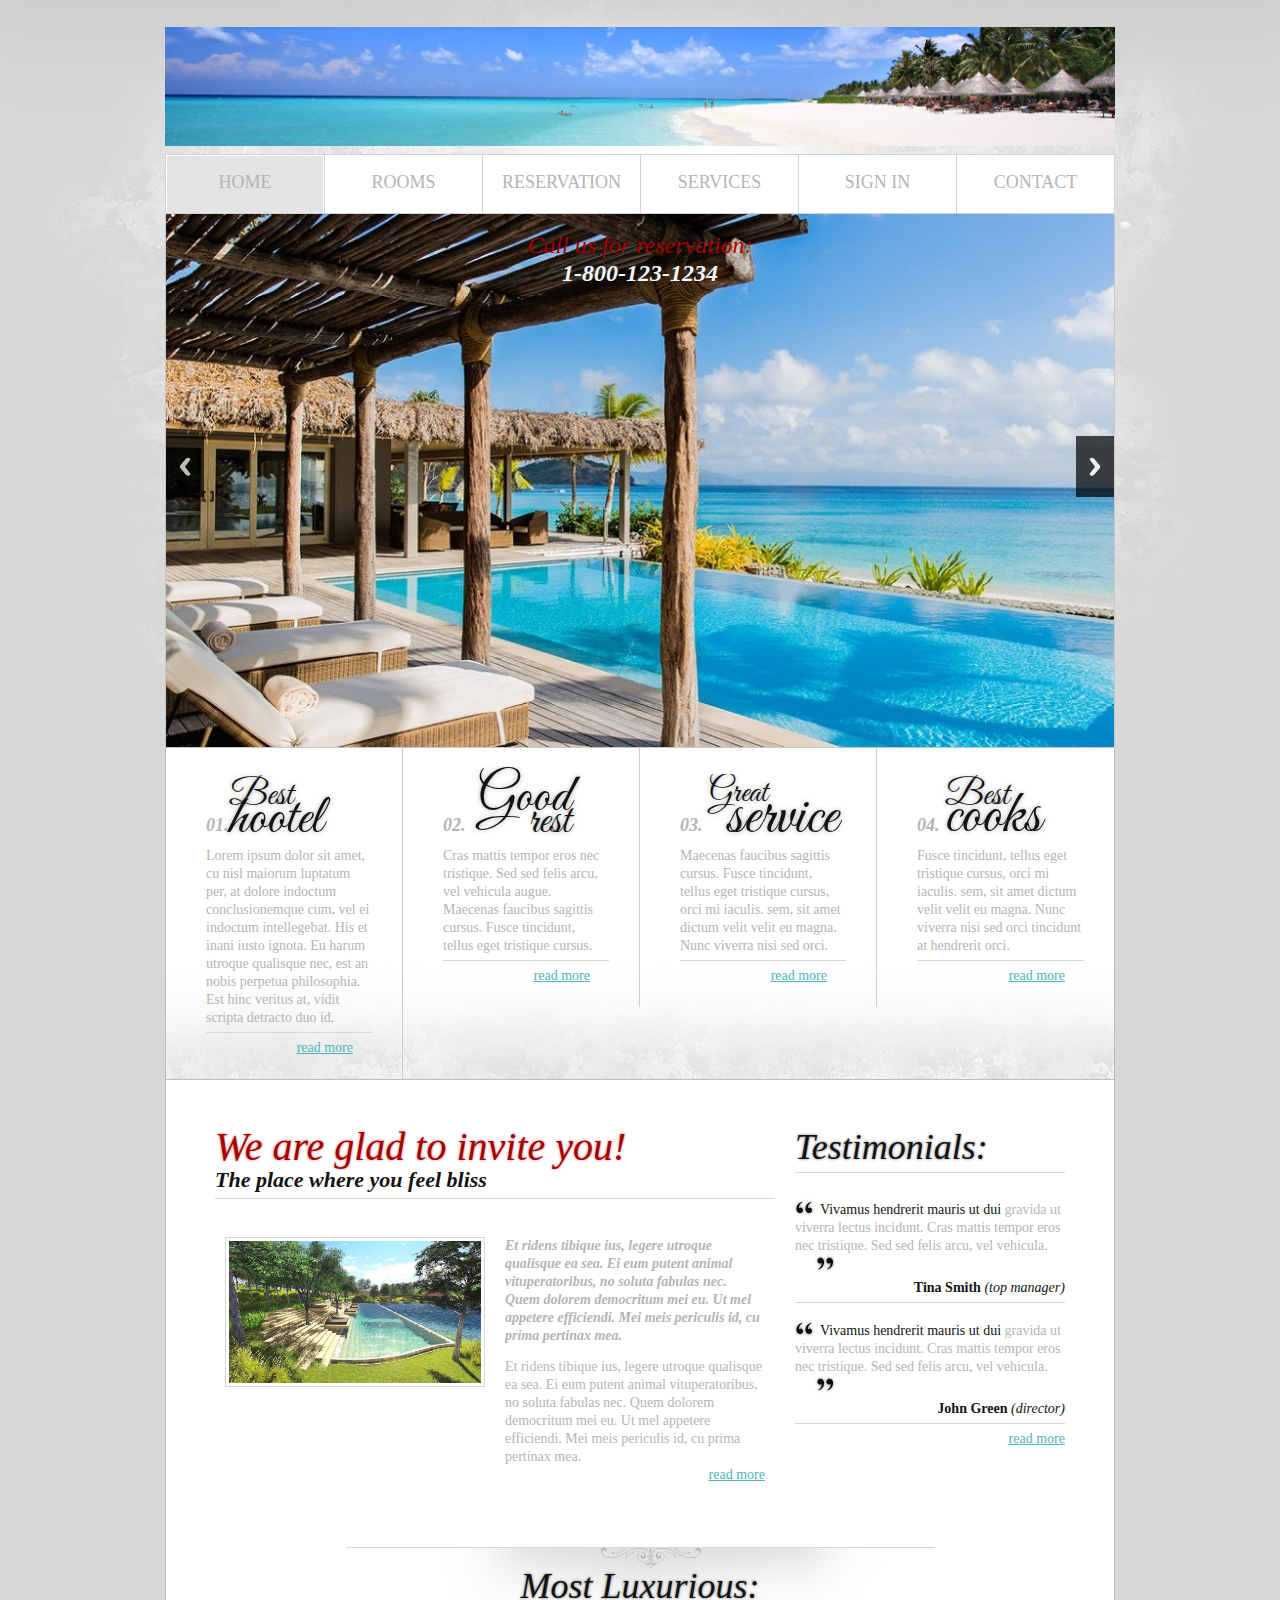
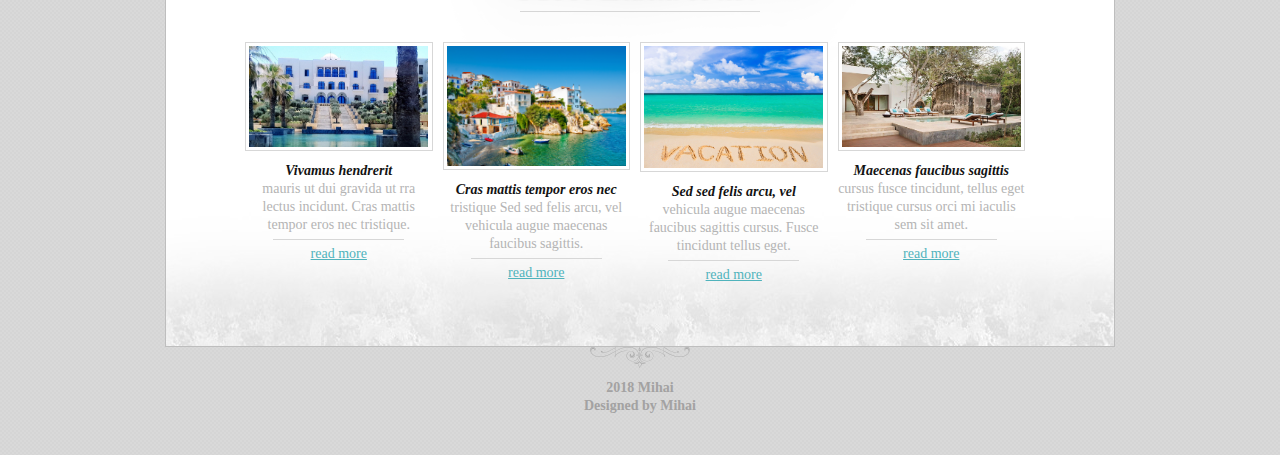
<file: index.html>
<!DOCTYPE html>
<html lang="en">
<head>
    <title>Home</title>
    <meta charset="utf-8">
	<meta name="viewport" content="width=device-width, initial-scale=1, maximum-scale=1">
    <link rel="stylesheet" type="text/css" media="screen" href="css/reset.css">
    <link rel="stylesheet" type="text/css" media="screen" href="css/style.css">
	<link rel="stylesheet" href="css/zerogrid.css" type="text/css" media="all">
	<link rel="stylesheet" href="css/responsive.css" type="text/css" media="all">
	<link rel="stylesheet" href="css/responsiveslides.css" type="text/css" media="all" />
    <link href='http://fonts.googleapis.com/css?family=Great+Vibes' rel='stylesheet' type='text/css'>
    <script src="js/jquery-1.7.min.js"></script>
    <script src="js/jquery.easing.1.3.js"></script>
    <script src="js/tms-0.4.1.js"></script>
	<script type="text/javascript" src="js/css3-mediaqueries.js"></script>
    <script type="text/javascript" src="js/responsiveslides.js"></script>
	<script>
    $(function () {
      $("#slider").responsiveSlides({
        auto: true,
        pager: false,
        nav: true,
        speed: 500,
        maxwidth: 948,
        namespace: "centered-btns"
      });
    });
  </script>
	<!--[if lt IE 8]>
       <div style=' clear: both; text-align:center; position: relative;'>
         <a href="http://windows.microsoft.com/en-US/internet-explorer/products/ie/home?ocid=ie6_countdown_bannercode">
           <img src="http://storage.ie6countdown.com/assets/100/images/banners/warning_bar_0000_us.jpg" border="0" height="42" width="820" alt="You are using an outdated browser. For a faster, safer browsing experience, upgrade for free today." />
        </a>
      </div>
    <![endif]-->
    <!--[if lt IE 9]>
   		<script type="text/javascript" src="js/html5.js"></script>
    	<link rel="stylesheet" type="text/css" media="screen" href="css/ie.css">
	<![endif]-->
</head>
<body>
<div class="bg-top">
<div class="bgr">
  <!--==============================header=================================-->
    <header>
		<div class="zerogrid">
        <a href="index.html"><img src="images/00_0L_A3_sunwing-banner.jpg" alt=""></a>
        <nav>  
            <ul class="menu">
                <li class="current"><a href="index.html">HOME</a></li>
                <li><a href="rooms.html">ROOMS</a></li>
                <li><a href="reservation.html">RESERVATION</a></li>
                <li><a href="review.html">SERVICES</a></li>
                <li><a href="sign_in.html">SIGN IN</a></li>
                <li><a href="contact.html">CONTACT</a></li>
            </ul>
            <div class="clear"></div>
         </nav>
        <div id="slide">		
	        <div class="rslides_container">
				<ul class="rslides" id="slider">
					<li><img src="images/KOKOMO-ISLAND-FIJI.jpg" alt="" /></li>
	                <li><img src="images/ONEONLY-LE-SAINT-GERAN-MAURITIUS.jpg" alt="" /></li>
	                <li><img src="images/MIAVANA-ISLAND-SANCTUARY-MADAGASCAR.jpg" alt="" /></li>
				</ul>
			</div>
				
          <div class="phone-number">Call us for reservation:<strong>1-800-123-1234</strong></div>	
      	</div> 
		</div>
    </header>  
  <!--==============================content================================-->
   <section id="content">
   	<div class="zerogrid">
       <div class="block-1">
	   	<div class="col-1-4">
	       	<div class="pad border-right">
	        	<div class="block-1-title">
	            	<span>01.</span>
	                <div class="text-1">Best<strong>hootel</strong></div>
	                <strong class="clear"></strong>
	            </div>
	            <p class="border-1">Lorem ipsum dolor sit amet, cu nisl maiorum luptatum per, at dolore indoctum conclusionemque cum, vel ei indoctum intellegebat. His et inani iusto ignota. Eu harum utroque qualisque nec, est an nobis perpetua philosophia. Est hinc veritus at, vidit scripta detracto duo id.</p>
	            <a href="#" class="link-1">read more</a>
	        </div>
		</div>
		<div class="col-1-4">
	        <div class="pad border-right">
	        	<div class="block-1-title">
	            	<span>02.</span>
	                <div class="text-2">Good<strong>rest</strong></div>
	                <strong class="clear"></strong>
	            </div>
	            <p class="border-1">Cras mattis tempor eros nec tristique. Sed sed felis arcu, vel vehicula augue. Maecenas faucibus sagittis cursus. Fusce tincidunt, tellus eget tristique cursus.</p>
	            <a href="#" class="link-1">read more</a>
	        </div>
		</div>
		<div class="col-1-4">
	        <div class="pad border-right">
	        	<div class="block-1-title">
	            	<span>03.</span>
	                <div class="text-3">Great<strong>service</strong></div>
	                <strong class="clear"></strong>
	            </div>
	            <p class="border-1">Maecenas faucibus sagittis cursus. Fusce tincidunt, tellus eget tristique cursus, orci mi iaculis. sem, sit amet dictum velit velit eu magna. 
	Nunc viverra nisi sed orci.</p>
	            <a href="#" class="link-1">read more</a>
	        </div>
		</div>
		<div class="col-1-4">
	        <div class="pad">
	        	<div class="block-1-title">
	            	<span>04.</span>
	                <div class="text-4">Best<strong>cooks</strong></div>
	                <strong class="clear"></strong>
	            </div>
	            <p class="border-1">Fusce tincidunt, tellus eget tristique cursus, orci mi iaculis. sem, sit amet dictum velit velit eu magna. Nunc viverra nisi sed orci tincidunt at hendrerit orci.</p>
	            <a href="#" class="link-1">read more</a>
	        </div>
		</div>
       </div>
       <div class="block-2 pad-1">
       	<div class="col-2-3">
			<div class="wrap-col">
	        	<h2 class="h2-line">We are glad to invite you!<strong>The place where you feel bliss</strong></h2>
	            <div class="box-1">
					<div class="col-1-2"><div class="wrap-col">
	            		<div class="img-border"><img src="images/THE-RITZ-CARLTON-KOH-SAMUI-THAILAND.jpg" alt=""></div>
					</div></div>
					<div class="col-1-2"><div class="wrap-col">
		                <div class="extra-wrap">
		                	<p class="it-bold p2">Et ridens tibique ius, legere utroque qualisque ea sea. Ei eum putent animal vituperatoribus, no soluta fabulas nec. Quem dolorem democritum mei eu. Ut mel appetere efficiendi. Mei meis periculis id, cu prima pertinax mea. </p>
		                    <p> Et ridens tibique ius, legere utroque qualisque ea sea. Ei eum putent animal vituperatoribus, no soluta fabulas nec. Quem dolorem democritum mei eu. Ut mel appetere efficiendi. Mei meis periculis id, cu prima pertinax mea. </p>
		                    <a href="#" class="link-1">read more</a>  
		                </div>
					</div></div>
	            </div>
			</div>
        </div>
        <div class="col-1-3">
			<div class="wrap-col">
	        	<h3 class="h3-line top-1">Testimonials:</h3>
	            <div class="box-2 top-2">
	                <div class="comment border-1">
	                    <p><img src="images/comment-top.png" alt="" ><span class="clr-1">Vivamus hendrerit mauris ut dui</span> gravida ut viverra lectus incidunt. Cras mattis tempor eros nec tristique. Sed sed felis arcu, vel vehicula.<img src="images/comment-bottom.png" alt="" class="second"></p>
	                    <span class="clr-1"><strong>Tina Smith</strong> <i>(top manager)</i></span>
	                </div>
	                <div class="comment border-1 top-3">
	                    <p><img src="images/comment-top.png" alt="" ><span class="clr-1">Vivamus hendrerit mauris ut dui</span> gravida ut viverra lectus incidunt. Cras mattis tempor eros nec tristique. Sed sed felis arcu, vel vehicula.<img src="images/comment-bottom.png" alt="" class="second"></p>
	                    <span class="clr-1"><strong>John Green</strong> <i>(director)</i></span>
	                </div>
	                <a href="#" class="link-1">read more</a>
	             </div> 
			 </div>
        </div>
        <div class="clear"></div>
        <div class="block-3">
        	<div class="h3">
       			<h3 class="h3-line-2">Most Luxurious:</h3>
            </div>
            <div class="box-3">
				<div class="col-1-4">
	            	<div class="pad">
	                	<div class="img-border"><img src="images/FOUR-SEASONS-HOTEL-TUNIS-TUNISIA.jpg" alt=""></div>
	                	<p class="border-2"><span class="it-bold clr-1">Vivamus hendrerit</span><br>mauris ut dui gravida ut rra lectus incidunt. Cras mattis tempor eros nec tristique. </p>
	                	<a href="#" class="link">read more</a>
	                </div>
				</div>
				<div class="col-1-4">
	                <div class="pad">
	                	<div class="img-border"><img src="images/00_0X_PS_vacation-packages-greece.png" alt=""></div>
	                	<p class="border-2"><span class="it-bold clr-1">Cras mattis tempor eros nec </span><br>tristique Sed sed felis arcu, vel vehicula augue maecenas faucibus sagittis.</p>
	                	<a href="#" class="link">read more</a>
	                </div>
				</div>
				<div class="col-1-4">
	                <div class="pad">
	                	<div class="img-border"><img src="images/beach.jpg" alt=""></div>
	                	<p class="border-2"><span class="it-bold clr-1">Sed sed felis arcu, vel </span><br>vehicula augue  maecenas faucibus sagittis cursus. Fusce tincidunt tellus eget.</p>
	                	<a href="#" class="link">read more</a>
	                </div>
				</div>
				<div class="col-1-4">
	                <div class="pad">
	                	<div class="img-border"><img src="images/CHABLÉ-RESORT-YUCATÁN-PENINSULA-MEXICO.jpg" alt=""></div>
	                	<p class="border-2"><span class="it-bold clr-1">Maecenas faucibus sagittis</span><br>cursus fusce tincidunt, tellus eget tristique cursus orci mi iaculis sem sit amet.</p>
	                	<a href="#" class="link">read more</a>
	                </div>
				</div>
            </div>
        </div>
       </div>
	  </div>
    </section>

<!--==============================footer=================================-->
 <footer>
 	<div class="zerogrid">
      <p>2018  Mihai<br>
      Designed by Mihai</p> 
	</div>
  </footer>	
</div> 
</div>       
</body>
</html>
</file>
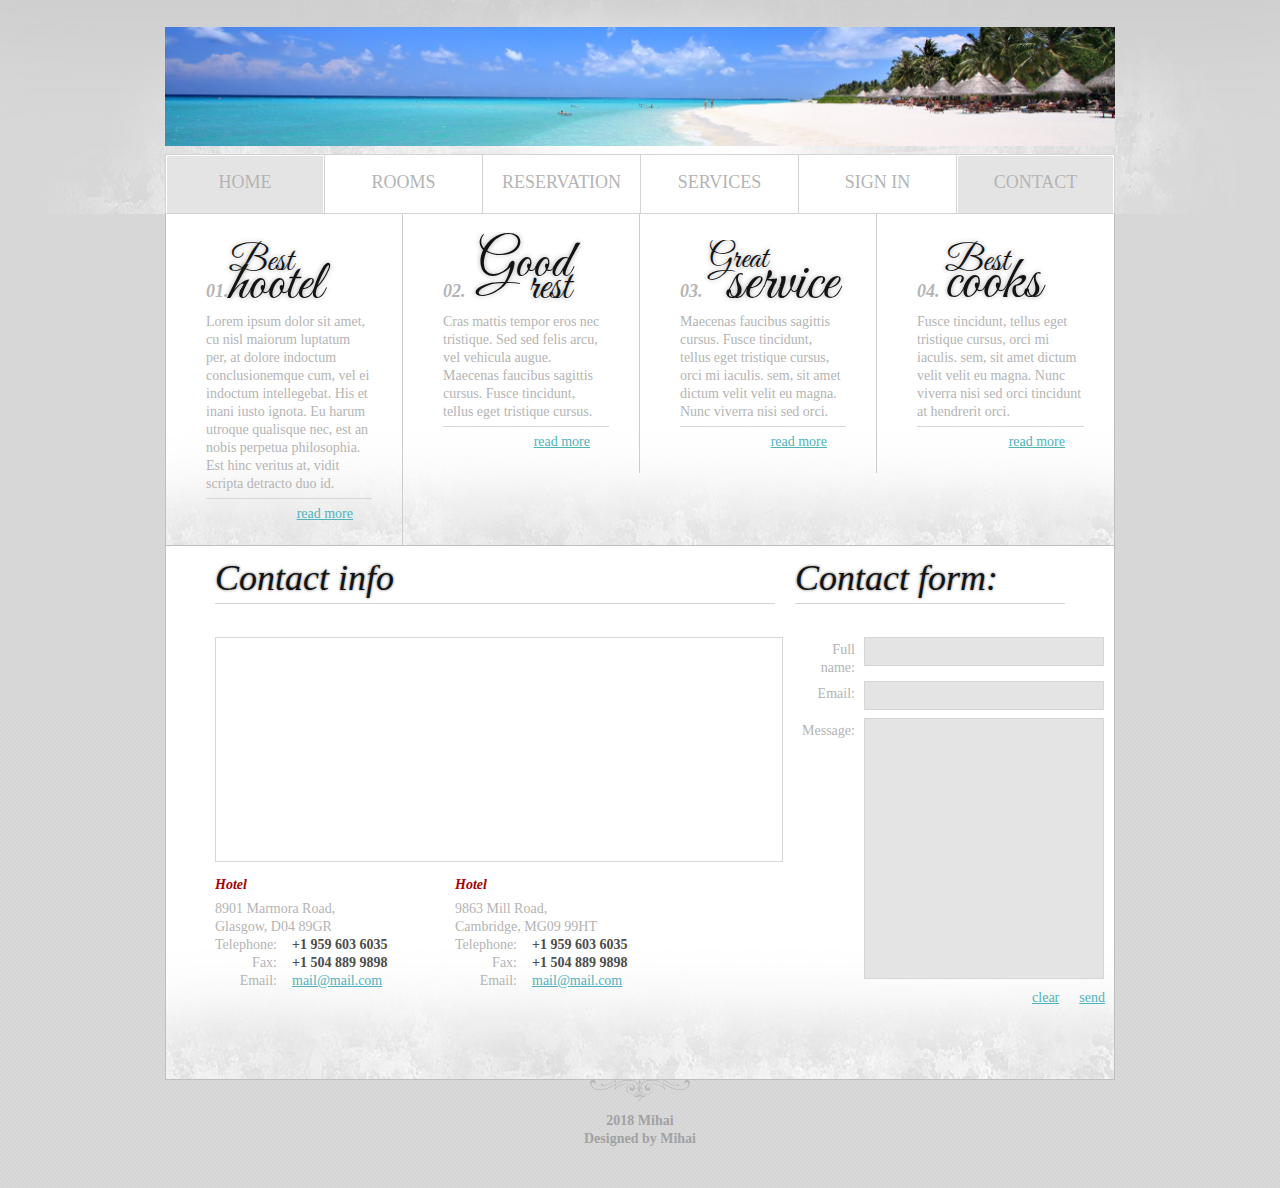
<file: contact.html>
<!DOCTYPE html>
<html lang="en">
<head>
    <title>Contacts</title>
    <meta charset="utf-8">
	<meta name="viewport" content="width=device-width, initial-scale=1, maximum-scale=1">
    <link rel="stylesheet" type="text/css" media="screen" href="css/reset.css">
    <link rel="stylesheet" type="text/css" media="screen" href="css/style.css">
	<link rel="stylesheet" href="css/zerogrid.css" type="text/css" media="all">
	<link rel="stylesheet" href="css/responsive.css" type="text/css" media="all">
    <link href='http://fonts.googleapis.com/css?family=Great+Vibes' rel='stylesheet' type='text/css'>
    <script src="js/jquery-1.7.min.js"></script>
    <script src="js/jquery.easing.1.3.js"></script>
	<script type="text/javascript" src="js/css3-mediaqueries.js"></script>
	<!--[if lt IE 8]>
       <div style=' clear: both; text-align:center; position: relative;'>
         <a href="http://windows.microsoft.com/en-US/internet-explorer/products/ie/home?ocid=ie6_countdown_bannercode">
           <img src="http://storage.ie6countdown.com/assets/100/images/banners/warning_bar_0000_us.jpg" border="0" height="42" width="820" alt="You are using an outdated browser. For a faster, safer browsing experience, upgrade for free today." />
        </a>
      </div>
    <![endif]-->
    <!--[if lt IE 9]>
   		<script type="text/javascript" src="js/html5.js"></script>
    	<link rel="stylesheet" type="text/css" media="screen" href="css/ie.css">
	<![endif]-->
</head>
<body>
<div class="bg-top">
<div class="bgr">
  <!--==============================header=================================-->
    <header>
    <div class="zerogrid">
        <a href="index.html"><img src="images/00_0L_A3_sunwing-banner.jpg" alt=""></a>
        <nav>  
            <ul class="menu">
                <li class="current"><a href="index.html">HOME</a></li>
                <li><a href="rooms.html">ROOMS</a></li>
                <li><a href="reservation.html">RESERVATION</a></li>
                <li><a href="review.html">SERVICES</a></li>
                <li><a href="sign_in.html">SIGN IN</a></li>
                <li class="current"><a href="contact.html">CONTACT</a></li>
            </ul>
            <div class="clear"></div>
        </div> 
    </div>
    </header>  
  <!--==============================content================================-->
   <section id="content">
    <div class="zerogrid">
       <div class="block-1">
      <div class="col-1-4">
          <div class="pad border-right">
            <div class="block-1-title">
                <span>01.</span>
                  <div class="text-1">Best<strong>hootel</strong></div>
                  <strong class="clear"></strong>
              </div>
              <p class="border-1">Lorem ipsum dolor sit amet, cu nisl maiorum luptatum per, at dolore indoctum conclusionemque cum, vel ei indoctum intellegebat. His et inani iusto ignota. Eu harum utroque qualisque nec, est an nobis perpetua philosophia. Est hinc veritus at, vidit scripta detracto duo id.</p>
              <a href="#" class="link-1">read more</a>
          </div>
    </div>
    <div class="col-1-4">
          <div class="pad border-right">
            <div class="block-1-title">
                <span>02.</span>
                  <div class="text-2">Good<strong>rest</strong></div>
                  <strong class="clear"></strong>
              </div>
              <p class="border-1">Cras mattis tempor eros nec tristique. Sed sed felis arcu, vel vehicula augue. Maecenas faucibus sagittis cursus. Fusce tincidunt, tellus eget tristique cursus.</p>
              <a href="#" class="link-1">read more</a>
          </div>
    </div>
    <div class="col-1-4">
          <div class="pad border-right">
            <div class="block-1-title">
                <span>03.</span>
                  <div class="text-3">Great<strong>service</strong></div>
                  <strong class="clear"></strong>
              </div>
              <p class="border-1">Maecenas faucibus sagittis cursus. Fusce tincidunt, tellus eget tristique cursus, orci mi iaculis. sem, sit amet dictum velit velit eu magna. 
  Nunc viverra nisi sed orci.</p>
              <a href="#" class="link-1">read more</a>
          </div>
    </div>
    <div class="col-1-4">
          <div class="pad">
            <div class="block-1-title">
                <span>04.</span>
                  <div class="text-4">Best<strong>cooks</strong></div>
                  <strong class="clear"></strong>
              </div>
              <p class="border-1">Fusce tincidunt, tellus eget tristique cursus, orci mi iaculis. sem, sit amet dictum velit velit eu magna. Nunc viverra nisi sed orci tincidunt at hendrerit orci.</p>
              <a href="#" class="link-1">read more</a>
          </div>
		</div>
       </div>
       <div class="block-2 pad-2">
        <div class="col-2-3">
			<div class="wrap-col">
        	<h3 class="h3-line">Contact info</h3>
            <div class="map img-border">
              <iframe src="http://maps.google.com/maps?f=q&amp;source=s_q&amp;hl=en&amp;geocode=&amp;q=Brooklyn,+New+York,+NY,+United+States&amp;aq=0&amp;sll=37.0625,-95.677068&amp;sspn=61.282355,146.513672&amp;ie=UTF8&amp;hq=&amp;hnear=Brooklyn,+Kings,+New+York&amp;ll=40.649974,-73.950005&amp;spn=0.01628,0.025663&amp;z=14&amp;iwloc=A&amp;output=embed"></iframe>
            </div>
            <div class="wrap">
            	<dl class="adr">
                    <dt class="clr-3 it-bold">Hotel</dt>
                    <dd>8901 Marmora Road, <br>Glasgow, D04 89GR</dd>
                    <dd><span>Telephone:</span><strong class="clr-2">+1 959 603 6035</strong></dd>
                    <dd><span>Fax:</span><strong class="clr-2">+1 504 889 9898</strong></dd>
                    <dd><span>Email:</span><a href="#" class="link">mail@mail.com</a></dd>
                </dl>
                <dl class="adr last">
                    <dt class="clr-3 it-bold">Hotel</dt>
                    <dd>9863 Mill Road, <br>Cambridge, MG09 99HT</dd>
                    <dd><span>Telephone:</span><strong class="clr-2">+1 959 603 6035</strong></dd>
                    <dd><span>Fax:</span><strong class="clr-2">+1 504 889 9898</strong></dd>
                    <dd><span>Email:</span><a href="#" class="link">mail@mail.com</a></dd>
                </dl>
            </div>
			</div>
        </div>
        <div class="col-1-3">
			<div class="wrap-col">
        	<h3 class="h3-line">Contact form:</h3>
            <form id="form" method="post" >
              <fieldset>
                <label><strong>Full name:</strong><input type="text" name="nume" value=""><strong class="clear"></strong></label>
                <label><strong>Email:</strong><input type="text" name="prenume" value=""><strong class="clear"></strong></label>
                <label><strong>Message:</strong><textarea name="mesaj"></textarea><strong class="clear"></strong></label>
                <strong class="clear"></strong>
                <div class="btns"><a href="#" class="link">clear</a><a href="#" class="link" onClick="document.getElementById('form').submit()">send</a></div>
              </fieldset>  
            </form> 
			</div>
        </div>
       </div>
	   </div>
    </section> 

<!--==============================footer=================================-->
 <footer>
  <div class="zerogrid">
      <p>2018  Mihai<br>
      Designed by Mihai</p> 
  </div>
  </footer> 
</div> 
</div>       
</body>
</html>
</file>
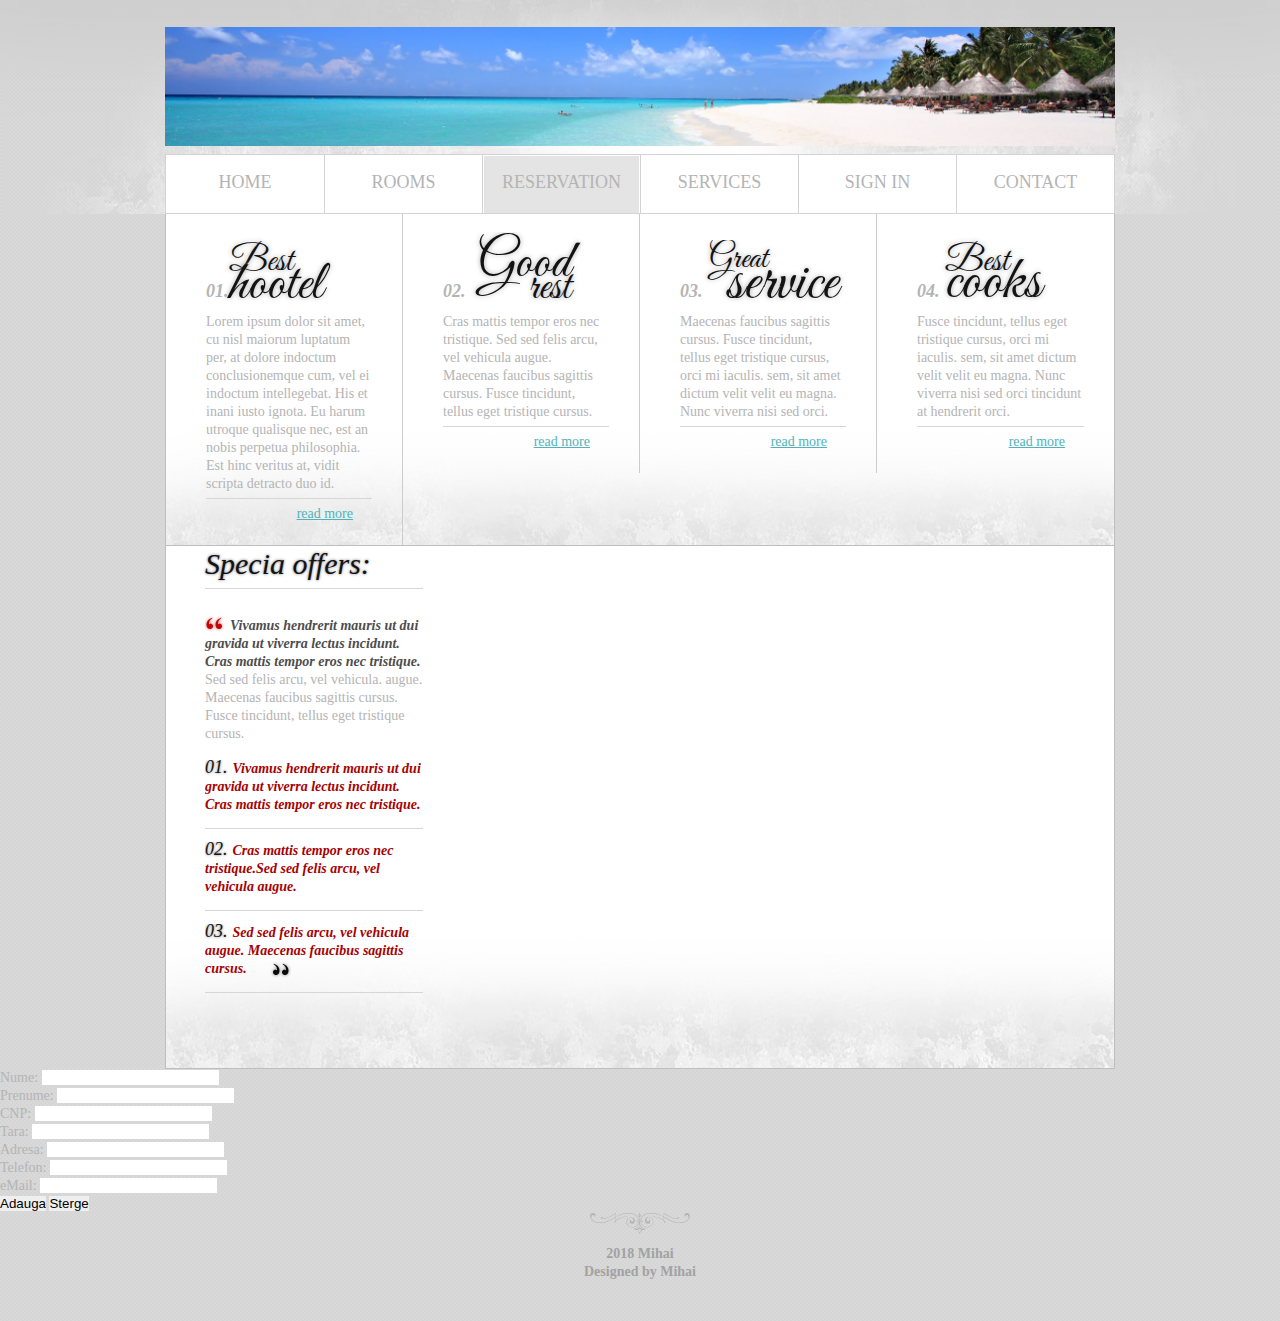
<file: reservation.html>
<!DOCTYPE html>
<html lang="en">
<head>
  <title>Cookbook</title>
  <meta charset="utf-8">
  <meta name="viewport" content="width=device-width, initial-scale=1, maximum-scale=1">
  <link rel="stylesheet" type="text/css" media="screen" href="css/reset.css">
  <link rel="stylesheet" type="text/css" media="screen" href="css/style.css">
  <link rel="stylesheet" href="css/zerogrid.css" type="text/css" media="all">
  <link rel="stylesheet" href="css/responsive.css" type="text/css" media="all">
  <link href='http://fonts.googleapis.com/css?family=Great+Vibes' rel='stylesheet' type='text/css'>
  <script src="js/jquery-1.7.min.js"></script>
  <script src="js/jquery.easing.1.3.js"></script>
  <script type="text/javascript" src="js/css3-mediaqueries.js"></script>
<!--[if lt IE 8]>
<div style=' clear: both; text-align:center; position: relative;'>
<a href="http://windows.microsoft.com/en-US/internet-explorer/products/ie/home?ocid=ie6_countdown_bannercode">
<img src="http://storage.ie6countdown.com/assets/100/images/banners/warning_bar_0000_us.jpg" border="0" height="42" width="820" alt="You are using an outdated browser. For a faster, safer browsing experience, upgrade for free today." />
</a>
</div>
<![endif]-->
<!--[if lt IE 9]>
<script type="text/javascript" src="js/html5.js"></script>
<link rel="stylesheet" type="text/css" media="screen" href="css/ie.css">
<![endif]-->
<style type="text/css">
/*custom zerogrid.css*/
.zerogrid .margin5{margin: 5px !important;}
</style>
</head>
<body>
  <div class="bg-top">
    <div class="bgr">
      <!--==============================header=================================-->
      <header>
        <div class="zerogrid">
          <a href="index.html"><img src="images/00_0L_A3_sunwing-banner.jpg" alt=""></a>
          <nav>  
            <ul class="menu">
              <li><a href="index.html">HOME</a></li>
              <li><a href="rooms.html">ROOMS</a></li>
              <li class="current"><a href="reservation.html">RESERVATION</a></li>
              <li><a href="review.html">SERVICES</a></li>
              <li><a href="sign_in.html">SIGN IN</a></li>
              <li><a href="contact.html">CONTACT</a></li>
            </ul>
            <div class="clear"></div>
          </div> 
        </div>
      </header>  
      <!--==============================content================================-->
      <section id="content">
        <div class="zerogrid">
          <div class="block-1">
            <div class="col-1-4">
              <div class="pad border-right">
                <div class="block-1-title">
                  <span>01.</span>
                  <div class="text-1">Best<strong>hootel</strong></div>
                  <strong class="clear"></strong>
                </div>
                <p class="border-1">Lorem ipsum dolor sit amet, cu nisl maiorum luptatum per, at dolore indoctum conclusionemque cum, vel ei indoctum intellegebat. His et inani iusto ignota. Eu harum utroque qualisque nec, est an nobis perpetua philosophia. Est hinc veritus at, vidit scripta detracto duo id.</p>
                <a href="#" class="link-1">read more</a>
              </div>
            </div>
            <div class="col-1-4">
              <div class="pad border-right">
                <div class="block-1-title">
                  <span>02.</span>
                  <div class="text-2">Good<strong>rest</strong></div>
                  <strong class="clear"></strong>
                </div>
                <p class="border-1">Cras mattis tempor eros nec tristique. Sed sed felis arcu, vel vehicula augue. Maecenas faucibus sagittis cursus. Fusce tincidunt, tellus eget tristique cursus.</p>
                <a href="#" class="link-1">read more</a>
              </div>
            </div>
            <div class="col-1-4">
              <div class="pad border-right">
                <div class="block-1-title">
                  <span>03.</span>
                  <div class="text-3">Great<strong>service</strong></div>
                  <strong class="clear"></strong>
                </div>
                <p class="border-1">Maecenas faucibus sagittis cursus. Fusce tincidunt, tellus eget tristique cursus, orci mi iaculis. sem, sit amet dictum velit velit eu magna. 
                Nunc viverra nisi sed orci.</p>
                <a href="#" class="link-1">read more</a>
              </div>
            </div>
            <div class="col-1-4">
              <div class="pad">
                <div class="block-1-title">
                  <span>04.</span>
                  <div class="text-4">Best<strong>cooks</strong></div>
                  <strong class="clear"></strong>
                </div>
                <p class="border-1">Fusce tincidunt, tellus eget tristique cursus, orci mi iaculis. sem, sit amet dictum velit velit eu magna. Nunc viverra nisi sed orci tincidunt at hendrerit orci.</p>
                <a href="#" class="link-1">read more</a>
              </div>
            </div>
          </div>

          <!--==============================content================================-->

            <div class="block-2 pad-2">
              <div class="col-1-4">

                <h5 class="h5-line">Specia offers:</h5>
                <div class="comment-2">
                  <p><img src="images/comment-top-2.png" alt="" ><span class="clr-2 it-bold">Vivamus hendrerit mauris ut dui gravida ut viverra lectus incidunt. Cras mattis tempor eros nec tristique.</span><br>Sed sed felis arcu, vel vehicula. augue. Maecenas faucibus sagittis cursus. Fusce tincidunt, tellus eget tristique cursus.</p>
                  <div class="number"><strong>01.</strong><span class="clr-3 it-bold">Vivamus hendrerit mauris ut dui gravida ut viverra lectus incidunt. Cras mattis tempor eros nec tristique.</span></div>
                  <div class="number"><strong>02.</strong><span class="clr-3 it-bold">Cras mattis tempor eros nec tristique.Sed sed felis arcu, vel vehicula augue.</span></div>
                  <div class="number"><strong>03.</strong><span class="clr-3 it-bold">Sed sed felis arcu, vel vehicula augue. Maecenas faucibus sagittis cursus. <img src="images/comment-bottom-2.png" alt="" class="second" ></span></div>

                </div>
              </div>
            </div>


          </div>
        </div>












              <div>
                <tr>
                  <td>Nume: </td>
                  <td><input type="text" name="nume" /></td>
                </tr>
              </div>

              <div>
                <tr>
                  <td>Prenume: </td>
                  <td><input type="text" name="nume" /></td>
                </tr>
              </div>

              <div>
                <tr>
                  <td>CNP: </td>
                  <td><input type="text" name="nume" /></td>
                </tr>
              </div>


              <div>
                <tr>
                  <td>Tara: </td>
                  <td><input type="text" name="nume" /></td>
                </tr>
              </div>

              <div>
                <tr>
                  <td>Adresa: </td>
                  <td><input type="text" name="nume" /></td>
                </tr>
              </div>

              <div>
                <tr>
                  <td>Telefon: </td>
                  <td><input type="text" name="nume" /></td>
                </tr>
              </div>

              <div>
                <tr>
                  <td>eMail: </td>
                  <td><input type="text" name="nume" /></td>
                </tr>
              </div>

                  <td><input type="submit" name="submita" value="Adauga"></td>
                  <td><input type="reset" name="submitr" value="Sterge"></td>
                </tr>
              </div>
            </div>


      </section>

      <!--==============================footer=================================-->
      <footer>
        <div class="zerogrid">
          <p>2018  Mihai<br>
          Designed by Mihai</p> 
        </div>
      </footer> 
    </div> 
  </div>       
</body>
</html>
</file>
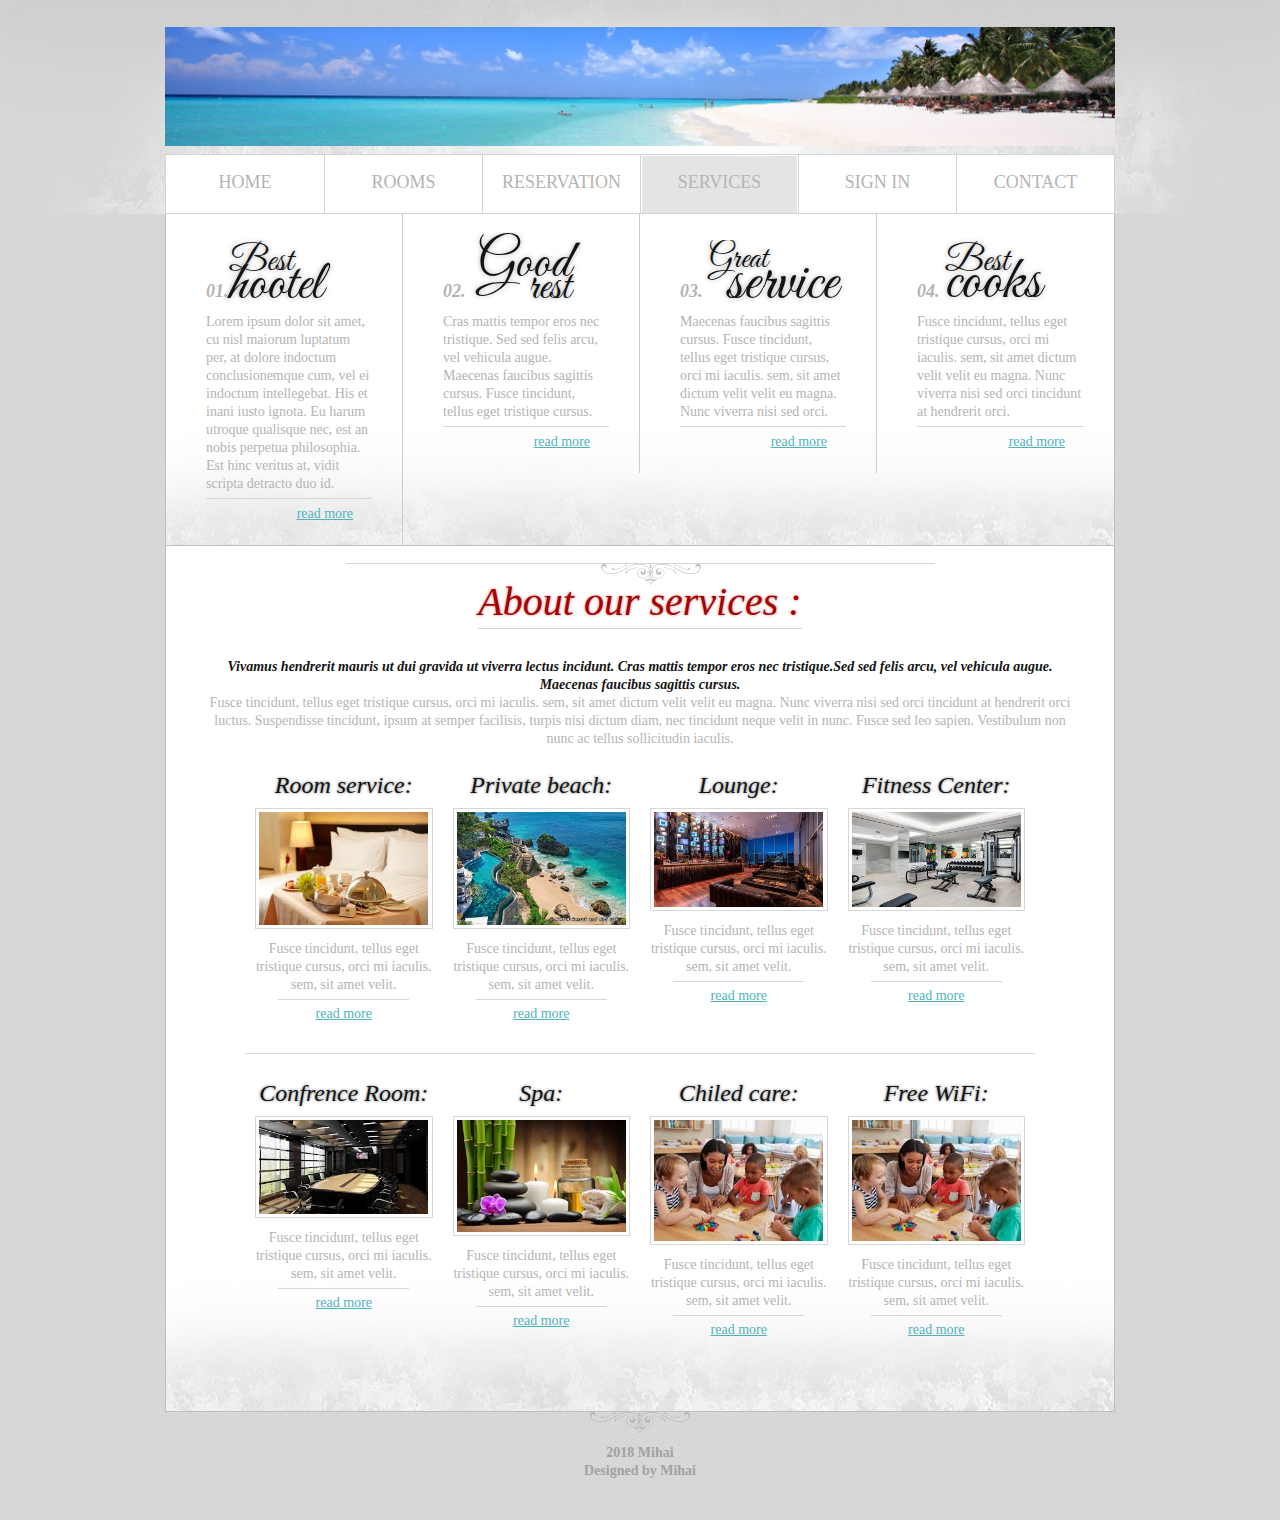
<file: review.html>
<!DOCTYPE html>
<html lang="en">
<head>
    <title>Services</title>
    <meta charset="utf-8">
	<meta name="viewport" content="width=device-width, initial-scale=1, maximum-scale=1">
    <link rel="stylesheet" type="text/css" media="screen" href="css/reset.css">
    <link rel="stylesheet" type="text/css" media="screen" href="css/style.css">
	<link rel="stylesheet" href="css/zerogrid.css" type="text/css" media="all">
	<link rel="stylesheet" href="css/responsive.css" type="text/css" media="all">
    <link href='http://fonts.googleapis.com/css?family=Great+Vibes' rel='stylesheet' type='text/css'>
    <script src="js/jquery-1.7.min.js"></script>
    <script src="js/jquery.easing.1.3.js"></script>
	<script type="text/javascript" src="js/css3-mediaqueries.js"></script>
	<!--[if lt IE 8]>
       <div style=' clear: both; text-align:center; position: relative;'>
         <a href="http://windows.microsoft.com/en-US/internet-explorer/products/ie/home?ocid=ie6_countdown_bannercode">
           <img src="http://storage.ie6countdown.com/assets/100/images/banners/warning_bar_0000_us.jpg" border="0" height="42" width="820" alt="You are using an outdated browser. For a faster, safer browsing experience, upgrade for free today." />
        </a>
      </div>
    <![endif]-->
    <!--[if lt IE 9]>
   		<script type="text/javascript" src="js/html5.js"></script>
    	<link rel="stylesheet" type="text/css" media="screen" href="css/ie.css">
	<![endif]-->
</head>
<body>
<div class="bg-top">
<div class="bgr">
  <!--==============================header=================================-->
    <header>
    <div class="zerogrid">
        <a href="index.html"><img src="images/00_0L_A3_sunwing-banner.jpg" alt=""></a>
        <nav>  
            <ul class="menu">
                <li><a href="index.html">HOME</a></li>
                <li><a href="rooms.html">ROOMS</a></li>
                <li><a href="reservation.html">RESERVATION</a></li>
                <li class="current"><a href="review.html">SERVICES</a></li>
                <li><a href="sign_in.html">SIGN IN</a></li>
                <li><a href="contact.html">CONTACT</a></li>
            </ul>
            <div class="clear"></div>
        </div> 
    </div>
    </header>  
  <!--==============================content================================-->
   <section id="content">
    <div class="zerogrid">
       <div class="block-1">
      <div class="col-1-4">
          <div class="pad border-right">
            <div class="block-1-title">
                <span>01.</span>
                  <div class="text-1">Best<strong>hootel</strong></div>
                  <strong class="clear"></strong>
              </div>
              <p class="border-1">Lorem ipsum dolor sit amet, cu nisl maiorum luptatum per, at dolore indoctum conclusionemque cum, vel ei indoctum intellegebat. His et inani iusto ignota. Eu harum utroque qualisque nec, est an nobis perpetua philosophia. Est hinc veritus at, vidit scripta detracto duo id.</p>
              <a href="#" class="link-1">read more</a>
          </div>
    </div>
    <div class="col-1-4">
          <div class="pad border-right">
            <div class="block-1-title">
                <span>02.</span>
                  <div class="text-2">Good<strong>rest</strong></div>
                  <strong class="clear"></strong>
              </div>
              <p class="border-1">Cras mattis tempor eros nec tristique. Sed sed felis arcu, vel vehicula augue. Maecenas faucibus sagittis cursus. Fusce tincidunt, tellus eget tristique cursus.</p>
              <a href="#" class="link-1">read more</a>
          </div>
    </div>
    <div class="col-1-4">
          <div class="pad border-right">
            <div class="block-1-title">
                <span>03.</span>
                  <div class="text-3">Great<strong>service</strong></div>
                  <strong class="clear"></strong>
              </div>
              <p class="border-1">Maecenas faucibus sagittis cursus. Fusce tincidunt, tellus eget tristique cursus, orci mi iaculis. sem, sit amet dictum velit velit eu magna. 
  Nunc viverra nisi sed orci.</p>
              <a href="#" class="link-1">read more</a>
          </div>
    </div>
    <div class="col-1-4">
          <div class="pad">
            <div class="block-1-title">
                <span>04.</span>
                  <div class="text-4">Best<strong>cooks</strong></div>
                  <strong class="clear"></strong>
              </div>
              <p class="border-1">Fusce tincidunt, tellus eget tristique cursus, orci mi iaculis. sem, sit amet dictum velit velit eu magna. Nunc viverra nisi sed orci tincidunt at hendrerit orci.</p>
              <a href="#" class="link-1">read more</a>
          </div>
		</div>
       </div>
       <div class="block-2 pad-2">
        <div class="block-4 col-3">
        	<div class="h2">
       			<h2 class="h2-line-2">About our services
            :</h2>
            </div>
            <p class="center"><span class="clr-1 it-bold">Vivamus hendrerit mauris ut dui gravida ut viverra lectus incidunt. Cras mattis tempor eros nec tristique.Sed sed felis arcu, vel vehicula augue.<br> Maecenas faucibus sagittis cursus. </span><br>
Fusce tincidunt, tellus eget tristique cursus, orci mi iaculis. sem, sit amet dictum velit velit eu magna. Nunc viverra nisi sed orci tincidunt at hendrerit orci luctus. Suspendisse tincidunt, ipsum at semper facilisis, turpis nisi dictum diam, nec tincidunt neque velit in nunc. Fusce sed leo sapien. Vestibulum non nunc ac tellus sollicitudin iaculis. </p>
            <div class="box-4 border-3">
            	<div class="col-1-4">
					<div class="wrap-col">
	                	<h4>Room service:</h4>
	                	<div class="img-border"><img src="images/download1.jpg" alt=""></div>
	                	<p class="border-2">Fusce tincidunt, tellus eget tristique cursus, orci mi iaculis. sem, sit amet velit.</p>
	                	<a href="#" class="link">read more</a>
					</div>
                </div>
                <div class="col-1-4">
					<div class="wrap-col">
	                	<h4>Private beach:</h4>
	                	<div class="img-border"><img src="images/download2.jpg" alt=""></div>
	                	<p class="border-2">Fusce tincidunt, tellus eget tristique cursus, orci mi iaculis. sem, sit amet velit.</p>
	                	<a href="#" class="link">read more</a>
					</div>
                </div>
                <div class="col-1-4">
					<div class="wrap-col">
	                	<h4>Lounge:</h4>
	                	<div class="img-border"><img src="images/download4.jpg" alt=""></div>
	                	<p class="border-2">Fusce tincidunt, tellus eget tristique cursus, orci mi iaculis. sem, sit amet velit.</p>
	                	<a href="#" class="link">read more</a>
					</div>
                </div>
                <div class="col-1-4">
					<div class="wrap-col">
	                	<h4>Fitness Center:</h4>
	                	<div class="img-border"><img src="images/download5.jpg" alt=""></div>
	                	<p class="border-2">Fusce tincidunt, tellus eget tristique cursus, orci mi iaculis. sem, sit amet velit.</p>
	                	<a href="#" class="link">read more</a>
					</div>
                </div>
            </div>
            <div class="box-4">
            	<div class="col-1-4">
					<div class="wrap-col">
	                	<h4>Confrence Room:</h4>
	                	<div class="img-border"><img src="images/download6.jpg" alt=""></div>
	                	<p class="border-2">Fusce tincidunt, tellus eget tristique cursus, orci mi iaculis. sem, sit amet velit.</p>
	                	<a href="#" class="link">read more</a>
					</div>
                </div>
                <div class="col-1-4">
					<div class="wrap-col">
	                	<h4>Spa:</h4>
	                	<div class="img-border"><img src="images/download7.jpg" alt=""></div>
	                	<p class="border-2">Fusce tincidunt, tellus eget tristique cursus, orci mi iaculis. sem, sit amet velit.</p>
	                	<a href="#" class="link">read more</a>
					</div>
                </div>
                <div class="col-1-4">
					<div class="wrap-col">
	                	<h4>Chiled care:</h4>
	                	<div class="img-border"><img src="images/download8.jpg" alt=""></div>
	                	<p class="border-2">Fusce tincidunt, tellus eget tristique cursus, orci mi iaculis. sem, sit amet velit.</p>
	                	<a href="#" class="link">read more</a>
					</div>
                </div>
                <div class="col-1-4">
					<div class="wrap-col">
	                	<h4>Free WiFi:</h4>
	                	<div class="img-border"><img src="images/download8.jpg" alt=""></div>
	                	<p class="border-2">Fusce tincidunt, tellus eget tristique cursus, orci mi iaculis. sem, sit amet velit.</p>
	                	<a href="#" class="link">read more</a>
					</div>
                </div>
            </div>
        </div>
       </div>
	  </div>
    </section> 

<!--==============================footer=================================-->
 <footer>
  <div class="zerogrid">
      <p>2018  Mihai<br>
      Designed by Mihai</p> 
  </div>
  </footer> 
</div> 
</div>       
</body>
</html>
</file>
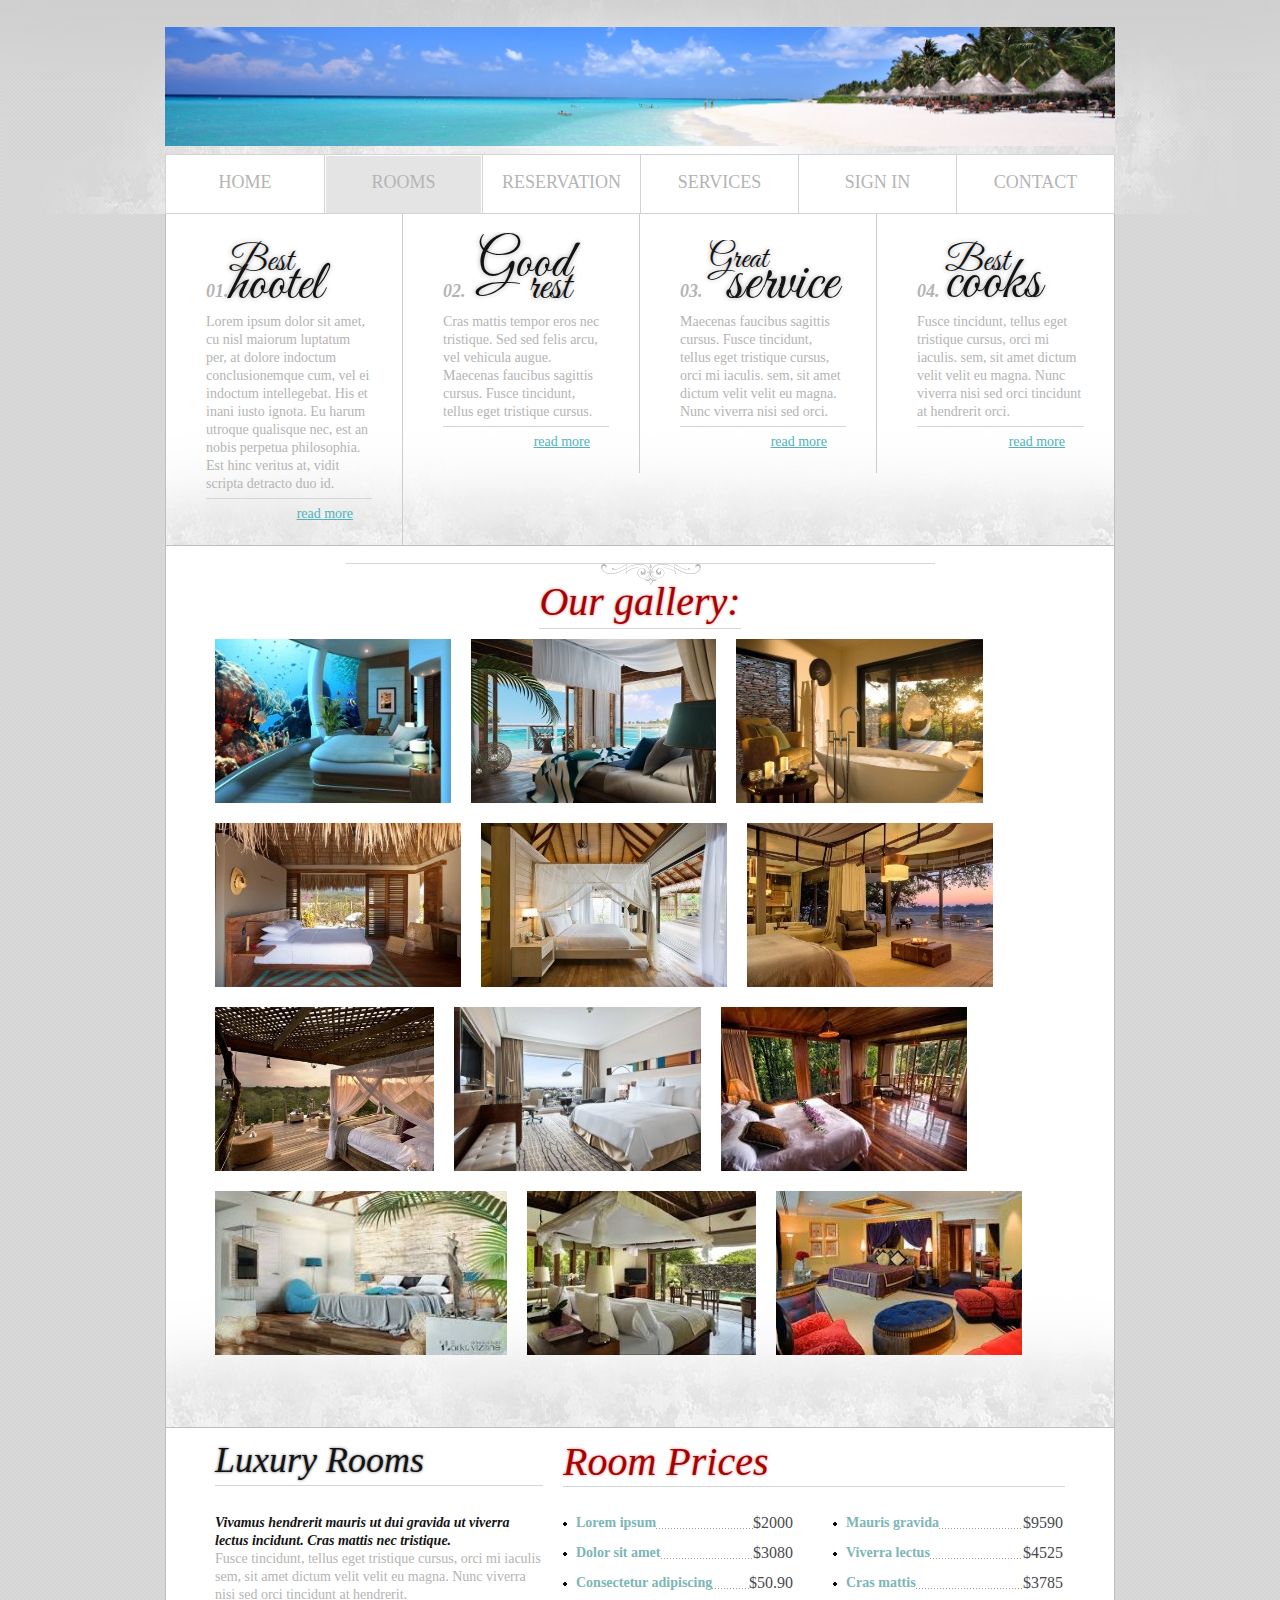
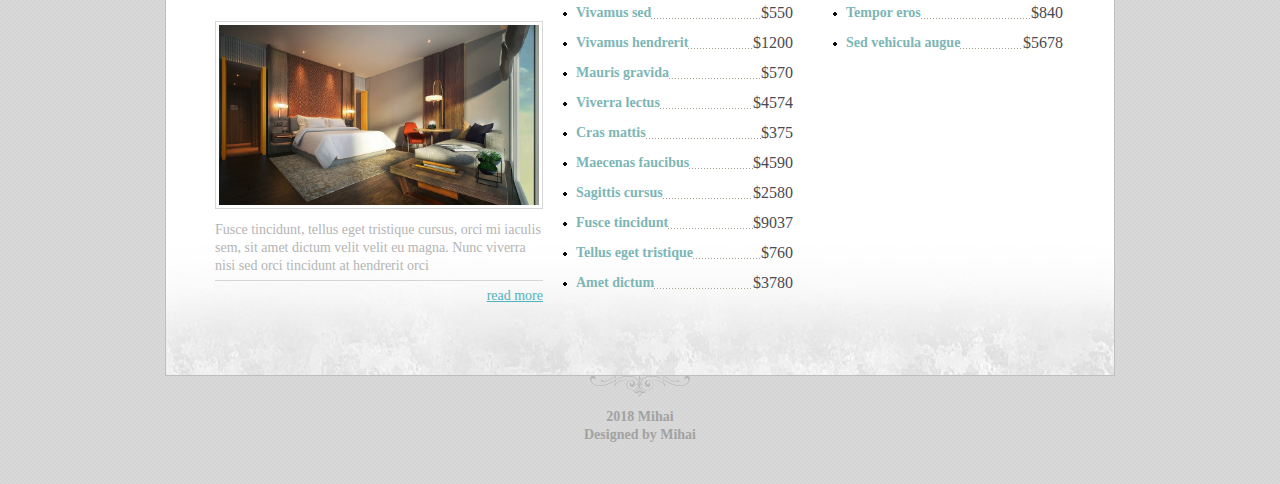
<file: rooms.html>
<!DOCTYPE html>
<html lang="en">
<head>
  <title>Rooms</title>
  <meta charset="utf-8">
  <meta name="viewport" content="width=device-width, initial-scale=1, maximum-scale=1">
  <link rel="stylesheet" type="text/css" media="screen" href="css/reset.css">
  <link rel="stylesheet" type="text/css" media="screen" href="css/style.css">
  <link rel="stylesheet" href="css/zerogrid.css" type="text/css" media="all">
  <link rel="stylesheet" href="css/responsive.css" type="text/css" media="all">
  <link href='http://fonts.googleapis.com/css?family=Great+Vibes' rel='stylesheet' type='text/css'>
  <script src="js/jquery-1.7.min.js"></script>
  <script src="js/jquery.easing.1.3.js"></script>
  <script type="text/javascript" src="js/css3-mediaqueries.js"></script>
	<!--[if lt IE 8]>
       <div style=' clear: both; text-align:center; position: relative;'>
         <a href="http://windows.microsoft.com/en-US/internet-explorer/products/ie/home?ocid=ie6_countdown_bannercode">
           <img src="http://storage.ie6countdown.com/assets/100/images/banners/warning_bar_0000_us.jpg" border="0" height="42" width="820" alt="You are using an outdated browser. For a faster, safer browsing experience, upgrade for free today." />
        </a>
      </div>
    <![endif]-->
    <!--[if lt IE 9]>
   		<script type="text/javascript" src="js/html5.js"></script>
    	<link rel="stylesheet" type="text/css" media="screen" href="css/ie.css">
    <![endif]-->
  </head>
  <body>
    <div class="bg-top">
      <div class="bgr">
        <!--==============================header=================================-->
        <header>
          <div class="zerogrid">
            <a href="index.html"><img src="images/00_0L_A3_sunwing-banner.jpg" alt=""></a>
            <nav>  
              <ul class="menu">
                <li><a href="index.html">HOME</a></li>
                <li class="current"><a href="rooms.html">ROOMS</a></li>
                <li><a href="reservation.html">RESERVATION</a></li>
                <li><a href="review.html">SERVICES</a></li>
                <li><a href="sign_in.html">SIGN IN</a></li>
                <li><a href="contact.html">CONTACT</a></li>
              </ul>
              <div class="clear"></div>
            </div> 
          </div>
        </header>  
        <!--==============================content================================-->
        <section id="content">
          <div class="zerogrid">
           <div class="block-1">
            <div class="col-1-4">
              <div class="pad border-right">
                <div class="block-1-title">
                  <span>01.</span>
                  <div class="text-1">Best<strong>hootel</strong></div>
                  <strong class="clear"></strong>
                </div>
                <p class="border-1">Lorem ipsum dolor sit amet, cu nisl maiorum luptatum per, at dolore indoctum conclusionemque cum, vel ei indoctum intellegebat. His et inani iusto ignota. Eu harum utroque qualisque nec, est an nobis perpetua philosophia. Est hinc veritus at, vidit scripta detracto duo id.</p>
                <a href="#" class="link-1">read more</a>
              </div>
            </div>
            <div class="col-1-4">
              <div class="pad border-right">
                <div class="block-1-title">
                  <span>02.</span>
                  <div class="text-2">Good<strong>rest</strong></div>
                  <strong class="clear"></strong>
                </div>
                <p class="border-1">Cras mattis tempor eros nec tristique. Sed sed felis arcu, vel vehicula augue. Maecenas faucibus sagittis cursus. Fusce tincidunt, tellus eget tristique cursus.</p>
                <a href="#" class="link-1">read more</a>
              </div>
            </div>
            <div class="col-1-4">
              <div class="pad border-right">
                <div class="block-1-title">
                  <span>03.</span>
                  <div class="text-3">Great<strong>service</strong></div>
                  <strong class="clear"></strong>
                </div>
                <p class="border-1">Maecenas faucibus sagittis cursus. Fusce tincidunt, tellus eget tristique cursus, orci mi iaculis. sem, sit amet dictum velit velit eu magna. 
                Nunc viverra nisi sed orci.</p>
                <a href="#" class="link-1">read more</a>
              </div>
            </div>
            <div class="col-1-4">
              <div class="pad">
                <div class="block-1-title">
                  <span>04.</span>
                  <div class="text-4">Best<strong>cooks</strong></div>
                  <strong class="clear"></strong>
                </div>
                <p class="border-1">Fusce tincidunt, tellus eget tristique cursus, orci mi iaculis. sem, sit amet dictum velit velit eu magna. Nunc viverra nisi sed orci tincidunt at hendrerit orci.</p>
                <a href="#" class="link-1">read more</a>
              </div>
            </div>
          </div>


<section>
    <div class="block-2 pad-2">
      <div class="block-4 col-3">
        <div class="h2">
          <h2 class="h2-line-2">Our gallery:</h2>
        </div>
        <ul class="gallery">
          <li><a class="plus" href="images/1.jpg"><img src="images/1a.jpg" alt=""></a></li>
          <li><a class="plus" href="images/2.jpg"><img src="images/2a.jpg" alt=""></a></li>
          <li><a class="plus" href="images/3.jpg"><img src="images/3a.jpg" alt=""></a></li>
          <li><a class="plus" href="images/4.jpg"><img src="images/4a.jpg" alt=""></a></li>
          <li><a class="plus" href="images/5.jpg"><img src="images/5a.jpg" alt=""></a></li>
          <li><a class="plus" href="images/6.jpg"><img src="images/6a.jpg" alt=""></a></li>
          <li><a class="plus" href="images/7.jpg"><img src="images/7a.jpg" alt=""></a></li>
          <li><a class="plus" href="images/8.jpg"><img src="images/8a.jpg" alt=""></a></li>
          <li><a class="plus" href="images/9.jpg"><img src="images/9a.jpg" alt=""></a></li>
          <li><a class="plus" href="images/10.jpg"><img src="images/10a.jpg" alt=""></a></li>
          <li><a class="plus" href="images/11.jpg"><img src="images/11a.jpg" alt=""></a></li>
          <li><a class="plus" href="images/12.jpg"><img src="images/12a.jpg" alt=""></a></li>
        </ul>
      </div>
    </div>
</section>


          <div class="block-2 pad-2">
            <div class="col-2-5">
             <div class="wrap-col">
              <h3 class="h3-line">Luxury Rooms</h3>
              <p class="top-2"><span class="clr-1 it-bold">Vivamus hendrerit mauris ut dui gravida ut viverra lectus incidunt. Cras mattis nec tristique.</span><br>
               Fusce tincidunt, tellus eget tristique cursus, orci mi iaculis sem, sit amet dictum velit velit eu magna. 
             Nunc viverra nisi sed orci tincidunt at hendrerit.</p>
             <div class="img-border pad-3"><img src="images/ANDAZ-SINGAPORE-SINGAPORE.jpg" alt=""></div>
             <p class="border-1">Fusce tincidunt, tellus eget tristique cursus, orci mi iaculis sem, sit amet dictum velit velit eu magna. 
             Nunc viverra nisi sed orci tincidunt at hendrerit orci </p>
             <a href="#" class="link-1">read more</a>
           </div>
         </div>



         <div class="col-3-5">
           <div class="wrap-col">	
             <h2 class="h2-line-3">Room Prices</h2>
             <div class="wrap">
              <ul class="list">
                <li><strong>Lorem ipsum</strong><span>$2000</span><em>&nbsp;</em></li>
                <li><strong>Dolor sit amet</strong><span>$3080</span><em>&nbsp;</em></li>
                <li><strong>Consectetur adipiscing</strong><span>$50.90</span><em>&nbsp;</em></li>
                <li><strong>Vivamus sed</strong><span>$550</span><em>&nbsp;</em></li>
                <li><strong>Vivamus hendrerit</strong><span>$1200</span><em>&nbsp;</em></li>
                <li><strong>Mauris gravida</strong><span>$570</span><em>&nbsp;</em></li>
                <li><strong>Viverra lectus</strong><span>$4574</span><em>&nbsp;</em></li>
                <li><strong>Cras mattis</strong><span>$375</span><em>&nbsp;</em></li>
                <li><strong>Maecenas faucibus</strong><span>$4590</span><em>&nbsp;</em></li>
                <li><strong>Sagittis cursus</strong><span>$2580</span><em>&nbsp;</em></li>
                <li><strong>Fusce tincidunt</strong><span>$9037</span><em>&nbsp;</em></li>
                <li><strong>Tellus eget tristique</strong><span>$760</span><em>&nbsp;</em></li>
                <li><strong>Amet dictum</strong><span>$3780</span><em>&nbsp;</em></li>
              </ul>
              <ul class="list last">
                <li><strong>Mauris gravida</strong><span>$9590</span><em>&nbsp;</em></li>
                <li><strong>Viverra lectus</strong><span>$4525</span><em>&nbsp;</em></li>
                <li><strong>Cras mattis</strong><span>$3785</span><em>&nbsp;</em></li>
                <li><strong>Tempor eros</strong><span>$840</span><em>&nbsp;</em></li>
                <li><strong>Sed vehicula augue</strong><span>$5678</span><em>&nbsp;</em></li>
              </ul>
            </div>
          </div>
        </div>
      </div>
    </div>




</section> 

<!--==============================footer=================================-->
<footer>
  <div class="zerogrid">
    <p>2018  Mihai<br>
    Designed by Mihai</p> 
  </div>
</footer> 
</div> 
</div>       
</body>
</html>
</file>
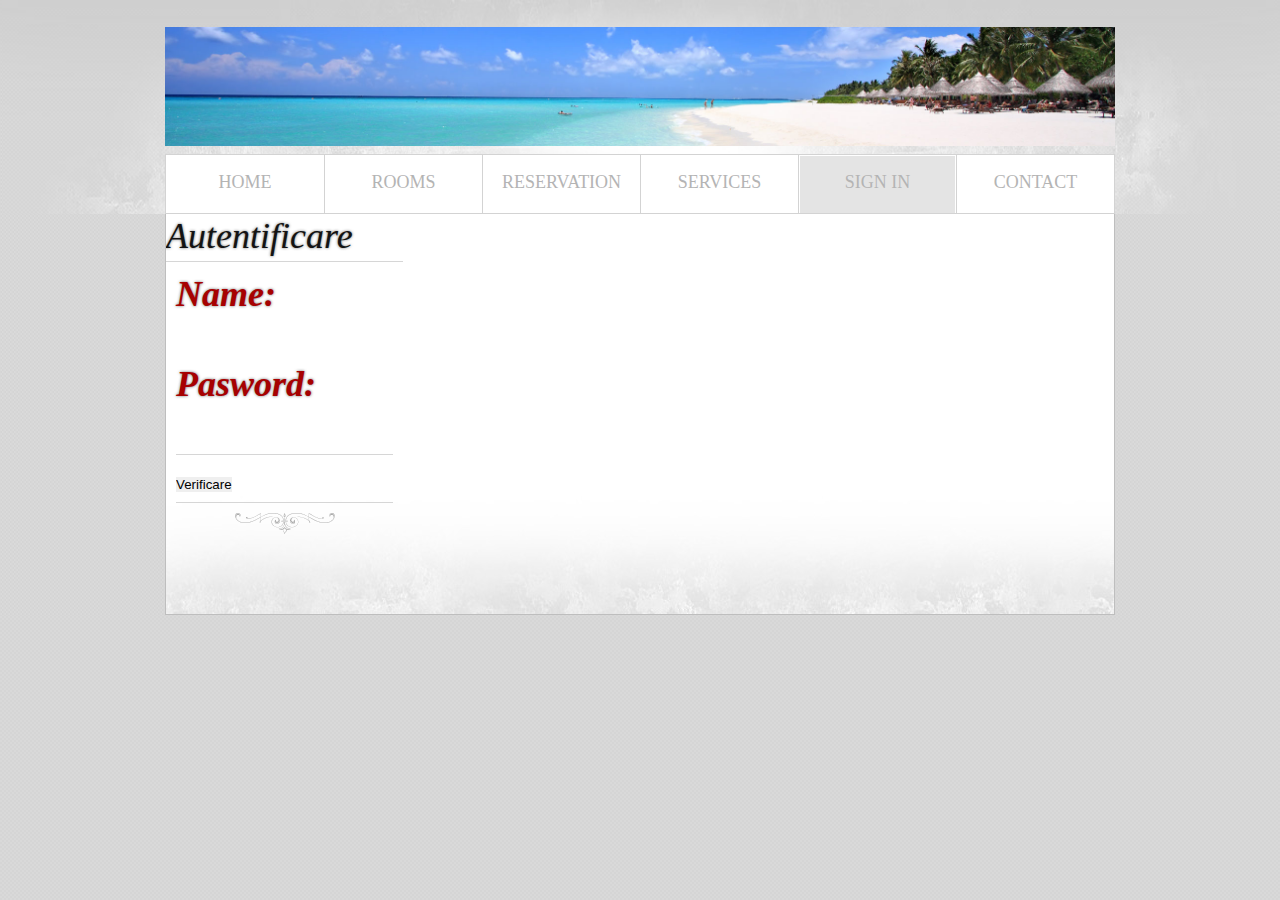
<file: sign_in.html>
<!DOCTYPE html>
<html lang="en">
<head>
    <title>Sign_in</title>
    <meta charset="utf-8">
	<meta name="viewport" content="width=device-width, initial-scale=1, maximum-scale=1">
    <link rel="stylesheet" type="text/css" media="screen" href="css/reset.css">
    <link rel="stylesheet" type="text/css" media="screen" href="css/style.css">
    <link rel="stylesheet" type="text/css" media="screen" href="css/skin-2.css">
	<link rel="stylesheet" href="css/zerogrid.css" type="text/css" media="all">
	<link rel="stylesheet" href="css/responsive.css" type="text/css" media="all">
    <link rel="stylesheet" type="text/css" media="screen" href="css/jquery.fancybox-1.3.4.css">
    <link href='http://fonts.googleapis.com/css?family=Great+Vibes' rel='stylesheet' type='text/css'>
    <script src="js/jquery-1.7.min.js"></script>
    <script src="js/jquery.easing.1.3.js"></script>
	<script type="text/javascript" src="js/css3-mediaqueries.js"></script>
    <script src="js/jquery.fancybox-1.3.4.pack.js"></script>
    <script>
		$(document).ready(function(){
			$("a.plus").fancybox({
				'transitionIn'	:	'elastic',
				'transitionOut'	:	'elastic',
				'speedIn'		:	600, 
				'speedOut'		:	200, 
				'overlayShow'	:	true
			})
		});
	</script>
	<!--[if lt IE 8]>
       <div style=' clear: both; text-align:center; position: relative;'>
         <a href="http://windows.microsoft.com/en-US/internet-explorer/products/ie/home?ocid=ie6_countdown_bannercode">
           <img src="http://storage.ie6countdown.com/assets/100/images/banners/warning_bar_0000_us.jpg" border="0" height="42" width="820" alt="You are using an outdated browser. For a faster, safer browsing experience, upgrade for free today." />
        </a>
      </div>
    <![endif]-->
    <!--[if lt IE 9]>
   		<script type="text/javascript" src="js/html5.js"></script>
    	<link rel="stylesheet" type="text/css" media="screen" href="css/ie.css">
	<![endif]-->
</head>
<body>
<div class="bg-top">
<div class="bgr">
  <!--==============================header=================================-->
    <header>
    <div class="zerogrid">
        <a href="index.html"><img src="images/00_0L_A3_sunwing-banner.jpg" alt=""></a>
        <nav>  
            <ul class="menu">
                <li><a href="index.html">HOME</a></li>
                <li><a href="rooms.html">ROOMS</a></li>
                <li><a href="reservation.html">RESERVATION</a></li>
                <li><a href="review.html">SERVICES</a></li>
                <li class="current"><a href="sign_in.html">SIGN IN</a></li>
                <li><a href="contact.html">CONTACT</a></li>
            </ul>
            <div class="clear"></div>
        </div> 
    </div>
    </header>  
  <!--==============================content================================-->
        <!--<main class="form-style-6"> 
          <h1 class="form-style-6"><class="form-style-6">Autentificare</h1><br />
          <form name="formular" method="post" action="verificare.php" class="form-style-6">
            <table class="login centrat">
              <tr>
                <td>Nume</td>
                <td><input type="text" name="numeletau" /></td>
              </tr>

              <tr>
                <td>Parola</td>
                <td><input type="password" name="parolata" /></td>
              </tr>

              <tr>
                <td colspan="2" class="form-style-6"><input type="submit" name="trimite" value="Verificare" /></td>
              </tr>
            </table>
          </form>
        </main> -->
        <section id="centered-btns1_s0">
          <div class="zerogrid">
           <div class="block-1">
            <div class="col-1-4">

                <div class="centered-btns1_s0">



                  <div class="centered-btns1_s0">
                    <div class="centered-btns1_s0S">
                      <h3 class="h3-line">Autentificare</h3>
                      <form name="formular" method="post" action="verificare.php" class="wrap-col">
                        <fieldset>
                          <h3 class="h3-line"><label><strong class="clr-3 it-bold">Name:</strong><input type="text"  name="numeletau"><strong class="clear"></strong></label>
                          <label><strong class="clr-3 it-bold">Pasword:</strong><input type="password" name="parolata"><strong class="h2-line"></strong></label></h3>


                          <tr>
                            <h3 class="h3-line"><td colspan="2"> <input type="submit" name="trimite" value="Verificare" /></td>
                            </h3>
                          </tr>

                          </fieldset>  
                        </form> 
                      </div>
                    </div>
<!--==============================footer=================================-->
 <footer>
  <div class="zerogrid">
      <p>2018  Mihai<br>
      Designed by Mihai</p> 
  </div>
  </footer> 
</div> 
</div>       
</body>
</html>
</file>
<file: css/style.css>
/* Global properties ======================================================== */
html, body {width:100%; padding:0; margin:0;}

body { 	 
	font: 14px/18px "Times New Roman", Times, serif;
	color:#b4b4b4;
	background: url(../images/bg.gif) center 0 repeat;
}
.ic {border:0;float:right;background:#fff;color:#f00;width:50%;line-height:10px;font-size:10px;margin:-220% 0 0 0;overflow:hidden;padding:0}
.bg-top {background:url(../images/bg-top.jpg) center 0 repeat-x; width:100%; }
.bgr {background:url(../images/bgr.jpg) center 0 no-repeat; width:100%; }

/***********************************************************************/
a {text-decoration:none; cursor:pointer;text-decoration:none; }
a:hover {text-decoration:none;}

.button {background:#ef6f53; color:#fff; font-size:18px; line-height:24px; padding:4px 12px 10px 12px; display:inline-block;}
.button:hover {background:#636f6f; }

.link {color:#50b3bc; text-decoration:none;text-decoration:underline; font-weight:normal;}
.link:hover {text-decoration:none;}

.link-1 {color:#50b3bc; text-decoration:none;text-decoration:underline; float:right; }
.link-1:hover {text-decoration:none;}

.clr-1 { color:#131313;}
.clr-2 { color:#4d4d4d;}
.clr-3 { color:#a70101;}

h2 { font-size:40px; line-height:48px; color:#a70101; font-weight:normal; font-style:italic;  text-shadow:#cc7b7b 0px 0px 3px;}
h2 strong { font-size:22px; line-height:27px; color:#131313; font-weight:bold; font-style:italic;  text-shadow:transparent 0px 0px 3px; display:block; margin-top:-5px;}
.h2-line { border-bottom:#d6d6d6 1px solid; padding-bottom:5px;}
.h2 { text-align:center;}
.h2-line-2 { border-bottom:#d6d6d6 1px solid; padding-bottom:2px; display:inline-block;}
.h2-line-3 { border-bottom:#d6d6d6 1px solid; padding-bottom:0px; display:block;}
h3 { font-size:36px; line-height:45px; color:#131313; font-weight:normal; font-style:italic;  text-shadow:#6c6c6c 0px 0px 3px;}
.h3-line { border-bottom:#d6d6d6 1px solid; padding-bottom:2px;}
.h3 { text-align:center;}
.h3-line-2 { border-bottom:#d6d6d6 1px solid; padding-bottom:2px; display:inline-block;}

h4 { font-size:24px; line-height:38px; color:#131313; font-weight:normal; font-style:italic;  text-shadow:#6c6c6c 0px 0px 3px;}
h5 { font-size:30px; line-height:36px; color:#131313; font-weight:normal; font-style:italic;  text-shadow:#6c6c6c 0px 0px 3px;}
.h5-line { border-bottom:#d6d6d6 1px solid; padding-bottom:6px;}

ul {margin:0; padding:0;list-style-image:none;}
ul.list-1 li {padding:0px 0 12px 17px; line-height:18px; background:url(../images/marker.gif) 0 7px no-repeat;}
ul.list-1 li a { font-size:14px; color:#7cb6b6; line-height:18px; font-weight:bold; text-decoration:underline;}
ul.list-1 li a:hover {text-decoration:none;}

/******************************************************************/
.clear {clear:both; line-height:0; font-size:0; width:100%;}
.wrapper {width:100%; overflow:hidden; position:relative}
.wrap {overflow:hidden; position:relative;}
.extra-wrap {overflow:hidden;}
.fleft {float:left;}
.fright {float:right;}
.center {text-align:center;}
.nowrap {white-space:nowrap;} 
.it-bold {font-style:italic; font-weight:bold;}
.img-indent {float:left; margin:3px 50px 0px 0;}	

.last {margin-right:0px !important; padding-right:0px !important;}

.top-1 {padding-top:2px;}
.top-2 {padding-top:28px;}
.top-3 {padding-top:13px;}
.top-4 {padding-top:33px;}
.top-5 {padding-top:24px;}

.left-1 { margin-left:40px;}
.left-2 { margin-left:50px;}

.bot-0 {padding-bottom:0 !important; margin-bottom:0 !important;}

.pad-0 {padding:0px 0px 0px 0px;}
.pad-1 {padding:33px 39px 0px 39px;}
.pad-2 {padding:0px 39px 0px 39px;}
.pad-3 {margin:17px 0px 12px 0px;}

.p1 {padding-bottom:18px;}
.p2 {padding-bottom:13px;}

/*********************************header*************************************/
header {margin:0px auto; padding-top:27px; z-index:101; position:relative; }

h1 {display:inline-block; z-index:100; background:url(../images/logo-bg.jpg) 0 0 no-repeat;width:550px; height:100px;margin-left:104px; padding-left:194px; }

nav {border:#d3d3d3 1px solid; margin-top:8px;}
ul.menu {display:inline-block;}
ul.menu li {float:left; border-left:#d3d3d3 1px solid; display:inline-block;}
ul.menu li:first-child {border-left:none !important;}
ul.menu li:first-child a { width:156px !important;}
ul.menu li a { width:155px; color:#b4b4b4; font-size:18px; line-height:24px;  padding: 14px 0 19px 0; background:#fff; border:#fff 1px solid; border-bottom:none !important; display:block; text-align:center;}
ul.menu li:hover a, ul.menu li.current a  { background:#e4e4e4; }

#slide { position:relative; margin:0 auto; z-index:100; overflow:hidden;border:#c7c7c7 1px solid; border-top:none !important; }

.phone-number {font-size:24px; line-height:30px; color:#a70101; font-style:italic; text-align:center; position:absolute; left:0; top:16px; z-index:111; width: 100%;} 
.phone-number strong {display:block; color:#F0F8FF; margin-top:-2px;}

/*********************************content*************************************/
#content {margin:0 auto; position:relative;}

.border-right {border-right:#cccccc 1px solid; }
.border-1 {border-bottom:#d6d6d6 1px solid;  padding-bottom:5px; margin-bottom:6px; }
.border-2 {background:url(../images/line.jpg) center bottom no-repeat;  padding-bottom:6px; margin-bottom:5px; }
.border-3 {border-bottom:#d6d6d6 1px solid; padding-bottom:20px; margin-bottom:2px; }
.img-border {background:#fff; display:inline-block; padding:3px; border:#d7d7d7 1px solid;}

.block-1 {overflow:hidden; border:#bebebe 1px solid; border-top:none !important; background:url(../images/block-1.jpg) 0 bottom no-repeat #fff;}
.block-1 .pad {padding:25px 30px 40px 40px;}
.block-1-title {height:81px; white-space:nowrap;}
.block-1-title>span {display:block; font-size:18px; line-height:24px; font-style:italic; font-weight:bold; color:#b4b4b4; width:23px; float:left; margin-top:40px;}
.block-1-title>div.text-1 {font-family: 'Great Vibes', cursive; font-size:36px; line-height:45px; color:#131313; text-shadow:#a7a7a7 0 0 5px;  display:inline-block; }
.block-1-title>div.text-1>strong {display:block; font-size:56px; line-height:70px; font-weight:normal; margin-top:-34px;}
.block-1-title>div.text-2 {font-family: 'Great Vibes', cursive; font-size:53px; line-height:65px; color:#131313; overflow:hidden; text-shadow:#a7a7a7 0 0 5px; padding-left:12px; padding-right:10px; display:inline-block; margin-top:-7px;}
.block-1-title>div.text-2>strong {display:block; font-size:44px; line-height:55px; font-weight:normal; margin-top:-36px; text-align:right;}
.block-1-title>div.text-3 {font-family: 'Great Vibes', cursive; font-size:33px; line-height:40px; color:#131313; overflow:hidden; text-shadow:#a7a7a7 0 0 5px; padding-left:6px; padding-right:10px; display:inline-block; margin-top:1px;}
.block-1-title>div.text-3>strong {display:block; font-size:62px; line-height:80px; font-weight:normal; margin-top:-36px; text-align:right; padding-left:18px;}
.block-1-title>div.text-4 {font-family: 'Great Vibes', cursive; font-size:36px; line-height:45px; color:#131313; text-shadow:#a7a7a7 0 0 5px; padding-left:5px; display:inline-block;  }
.block-1-title>div.text-4>strong {display:block; font-size:61px; line-height:75px; font-weight:normal; margin-top:-38px;}
.block-1 p {margin-top:-7px;}
.block-1>div a.link-1 {margin-right:19px;}
.block-1>div.block-1-last  a.link-1 {margin-right:9px;}

.block-2 {overflow:hidden; border:#bebebe 1px solid; border-top:none !important; background:url(../images/block-2.jpg) 0 bottom no-repeat #fff; padding-bottom:62px;}

.col-1 {float:left;width:590px;}
.col-2 {float:left;width:230px;}
.box-1 {overflow:hidden; padding-top:28px;}

.box-2 {}
.comment {}
.comment p img:first-child {margin:-2px 5px 0 0;} 
.comment p img.second {margin:0px 0px 0 20px; } 
.comment>span {display:block; text-align:right; margin-top:6px;}

.block-3 { background:url(../images/block-3.png) center 0 no-repeat; margin-top:43px; overflow:hidden; padding-top:17px;}

.box-3 {overflow:hidden; padding-top:30px; margin:0 40px 0 40px;}
.box-3 .pad {text-align:center; margin-right:10px;}
.box-3 .pad p {margin-top:11px;}

.col-3 p.center {margin-top:29px;}
.block-4 { background:url(../images/block-4.png) center 0 no-repeat; margin-top:17px; padding-top:15px;}

ul.gallery {display:inline-block;}
ul.gallery li {float:left; display:inline-block; margin: 10px;}

.box-4 {overflow:hidden; padding-top:8px; margin-left:40px; margin-right:40px;}
.box-4>div {text-align: center;}
.box-4 h4 {margin-bottom:4px;}
.box-4 p {margin-top:11px;}

.col-4 {float:left;width:310px;}
.col-4 h3, .col-5 h3 {padding-top:34px;}
.col-5 {float:left;width:510px;}
.col-5 h2 {padding-top:33px;}

ul.list {margin-top:26px; width:230px; float:left; margin-right:40px;}
.list li {
  overflow: hidden; 
  vertical-align: top;
  padding:0px 0 10px 13px; line-height:20px; background:url(../images/marker.gif) 0 9px no-repeat;
 }
 .list li em {
  background: url(../images/line-hor.gif) repeat-x 0% 15px;
  display: block; 
  overflow: hidden;
 }
 .list li span {
  float: right;
  font-size:16px;
  color:#4a4a4f;
 }
 .list li strong {
  float: left;
  font-size:14px; color:#7cb6b6; line-height:20px; font-weight:bold;
 }

.col-7 {float:left;width:630px;}
.col-7 h2 {padding-top:33px;}
.col-8 {float:left;width:190px;}
.col-8 h5 {padding-top:39px;}

.box-5 {overflow:hidden;}
.box-5>div {text-align:center;}
.box-5 p {margin-top:11px;}

.comment-2{margin-top:28px;}
.comment-2>p {padding-bottom:17px;}
.comment-2 p img:first-child {margin:-2px 5px 0 0;} 
.comment-2 img.second {margin:0px 0px 0 20px; } 
.comment-2>span {display:block; text-align:right; margin-top:6px;}

.number {overflow:hidden; border-bottom:#d6d6d6 1px solid;  padding-bottom:14px; margin-bottom:13px; }
.number>strong {display:inline-block; float:left; text-align:center;font-size:18px; line-height:22px; color:#131313; font-style:italic; font-weight:normal; text-shadow:#6c6c6c 0px 0px 3px; margin:-4px 5px 0 0;}

/****************************footer************************/
footer {margin:0 auto; position:relative; overflow:hidden; padding:32px 0 40px 0; text-align:center; color:#a3a2a2; background:url(../images/footer-bg.png) center 0 no-repeat; } 
footer p, footer p a.link {font-weight:bold;}

/**********************form**********************/
.map {width:100%; height:217px; margin:33px 0 0 0;}
.map iframe {width:100%; height:217px;}

dl.adr {width:200px; float:left; margin-right:40px;}
dl.adr dt {margin:14px 0 6px 0;}
dl.adr dd span { width:62px; text-align:right; display:block; float:left; margin-right:15px;}
dl.adr dd {}
dl.adr dd a {}
dl.adr dd a:hover {}
#form { margin: 33px 0 0px 0px; width:310px; }
#form input {border:#d8d5d5 1px solid;background:#e4e4e4;font: 14px "Times New Roman", Times, serif;color:#48484e;padding:4px 10px 6px 10px;outline: medium none;width: 218px;height:17px;float:left;}
#form textarea {border:#d8d5d5 1px solid;background:#e4e4e4; font: 14px "Times New Roman", Times, serif;color:#48484e;height: 255px;outline: medium none;overflow: auto;padding: 4px 0px 0px 10px;width: 228px;resize:none;margin:0px 0 0 0;float:left;}
#form label {position:relative;overflow:hidden;display: block;min-height:37px;}
#form label strong {font-weight:normal; float:left; text-align:right; display:inline-block; width:60px; padding-top:4px; padding-right:9px;}
.btns {text-align:right; width:310px; padding-top:6px;}
.btns a {display:inline-block; margin:0 0px 0 20px;}


















.form-style-6{
    font: 95% Arial, Helvetica, sans-serif;
    max-width: 400px;
    margin: 10px auto;
    padding: 16px;
    background: #F7F7F7;
}
.form-style-6 h1{
    background: #43D1AF;
    padding: 20px 0;
    font-size: 140%;
    font-weight: 300;
    text-align: center;
    color: #fff;
    margin: -16px -16px 16px -16px;
}
.form-style-6 input[type="text"],
.form-style-6 input[type="date"],
.form-style-6 input[type="datetime"],
.form-style-6 input[type="email"],
.form-style-6 input[type="number"],
.form-style-6 input[type="search"],
.form-style-6 input[type="time"],
.form-style-6 input[type="url"],
.form-style-6 textarea,
.form-style-6 select 
{
    -webkit-transition: all 0.30s ease-in-out;
    -moz-transition: all 0.30s ease-in-out;
    -ms-transition: all 0.30s ease-in-out;
    -o-transition: all 0.30s ease-in-out;
    outline: none;
    box-sizing: border-box;
    -webkit-box-sizing: border-box;
    -moz-box-sizing: border-box;
    width: 100%;
    background: #fff;
    margin-bottom: 4%;
    border: 1px solid #ccc;
    padding: 3%;
    color: #555;
    font: 95% Arial, Helvetica, sans-serif;
}
.form-style-6 input[type="text"]:focus,
.form-style-6 input[type="date"]:focus,
.form-style-6 input[type="datetime"]:focus,
.form-style-6 input[type="email"]:focus,
.form-style-6 input[type="number"]:focus,
.form-style-6 input[type="search"]:focus,
.form-style-6 input[type="time"]:focus,
.form-style-6 input[type="url"]:focus,
.form-style-6 textarea:focus,
.form-style-6 select:focus
{
    box-shadow: 0 0 5px #43D1AF;
    padding: 3%;
    border: 1px solid #43D1AF;
}

.form-style-6 input[type="submit"],
.form-style-6 input[type="button"]{
    box-sizing: border-box;
    -webkit-box-sizing: border-box;
    -moz-box-sizing: border-box;
    width: 100%;
    padding: 3%;
    background: #43D1AF;
    border-bottom: 2px solid #30C29E;
    border-top-style: none;
    border-right-style: none;
    border-left-style: none;    
    color: #fff;
}
.form-style-6 input[type="submit"]:hover,
.form-style-6 input[type="button"]:hover{
    background: #2EBC99;
}
</file>
<file: css/zerogrid.css>
/*
Zerotheme.com | Free Html5 Responsive Templates
Zerogrid - A Single Grid System for Responsive Design
Author: Kimmy
Version : 2.1
Author URI: https://www.zerotheme.com/
*/
/* -------------------------------------------- */
/* ------------------Grid System--------------- */ 
.zerogrid{ width: 950px; position: relative; margin: 0 auto; padding: 0px;}
.zerogrid:after { content: "\0020"; display: block; height: 0; clear: both; visibility: hidden; }

.zerogrid .row{}
.zerogrid .row:before,.row:after { content: '\0020'; display: block; overflow: hidden; visibility: hidden; width: 0; height: 0; }
.zerogrid .row:after{clear: both; }
.zerogrid .row{zoom: 1;}

.zerogrid .wrap-col{margin:10px;}

.zerogrid .col-1-2, .zerogrid .col-1-3, .zerogrid .col-2-3, .zerogrid .col-1-4, .zerogrid .col-2-4, .zerogrid .col-3-4, .zerogrid .col-1-5, .zerogrid .col-2-5, .zerogrid .col-3-5, .zerogrid .col-4-5, .zerogrid .col-1-6, .zerogrid .col-2-6, .zerogrid .col-3-6, .zerogrid .col-4-6, .zerogrid .col-5-6{float:left; display: inline-block;}

.zerogrid .col-full{width:100%;}

.zerogrid .col-1-2{width:50%;}

.zerogrid .col-1-3{width:33.33%;}
.zerogrid .col-2-3{width:66.66%;}

.zerogrid .col-1-4{width:25%;}
.zerogrid .col-2-4{width:50%;}
.zerogrid .col-3-4{width:75%;}

.zerogrid .col-1-5{width:20%;}
.zerogrid .col-2-5{width:40%;}
.zerogrid .col-3-5{width:60%;}
.zerogrid .col-4-5{width:80%;}

.zerogrid .col-1-6{width:16.66%;}
.zerogrid .col-2-6{width:33.33%;}
.zerogrid .col-3-6{width:50%;}
.zerogrid .col-4-6{width:66.66%;}
.zerogrid .col-5-6{width:83.33%;}

@media only screen and (min-width: 768px) and (max-width: 949px) {
	.zerogrid{width:768px;}
}

@media only screen and (max-width: 767px) {
	.zerogrid{width:100%;}
}

@media only screen and (min-width: 620px) and (max-width: 767px) {
	.zerogrid{width:100%;}
}

@media only screen and (max-width: 619px) {
	.zerogrid, .zerogrid .col-1-2, .zerogrid .col-1-3, .zerogrid .col-2-3, .zerogrid .col-1-4, .zerogrid .col-2-4, .zerogrid .col-3-4, .zerogrid .col-1-5, .zerogrid .col-2-5, .zerogrid .col-3-5, .zerogrid .col-4-5, .zerogrid .col-1-6, .zerogrid .col-2-6, .zerogrid .col-3-6, .zerogrid .col-4-6, .zerogrid .col-5-6{width:100%;}
}
</file>
<file: css/responsive.css>
/*
Free Html5 Responsive Templates
Author: Kimmy Tran
Author URI: https://www.zerotheme.com/
*/
html {
   -webkit-text-size-adjust: none;
}
.video embed,
.video object,
.video iframe {
   width: 100%;
   height: auto;
}
img{
	max-width:100%;
	height: auto;
   	width: auto\9; /* ie8 */
}

/*------------------------*/

@media only screen and (max-width: 949px) {
	header{text-align: center;}
	h1 {background:none; margin-left: 0; padding-left: 0; width: auto;}
	ul.menu li:first-child a { width:124px !important;}
	ul.menu li a { width:125px; font-size:18px; line-height:24px;  padding: 14px 0 19px 0; }
	.box-4 h4 {font-size:16px; line-height:28px;}
	#form {width:210px; }
	#form input {width: 118px;}
	#form textarea {width: 128px;}
	.btns {width:210px;}
}

@media only screen and (max-width: 767px){
	nav {border:none;}
	ul.menu li {border:#d3d3d3 1px solid; border-left:none; }
	.box-4 h4 {font-size:24px; line-height:38px;}	
}
@media only screen and (max-width: 600px) {
	#form {width:310px; }
	#form input {width: 218px;}
	#form textarea {width: 228px;}
	.btns {width:310px;}
}
@media only screen and (max-width: 420px) {
	#form {width:210px; }
	#form input {width: 118px;}
	#form textarea {width: 128px;}
	.btns {width:210px;}
	
}
</file>
<file: css/responsiveslides.css>
/*! http://responsiveslides.com v1.32 by @viljamis */

.rslides {
  position: relative;
  list-style: none;
  overflow: hidden;
  width: 100%;
  padding: 0;
  margin: 0;
  }

.rslides li {
  position: absolute;
  display: none;
  width: 100%;
  left: 0;
  top: 0;
  }

.rslides li:first-child {
  position: relative;
  display: block;
  float: left;
  }

.rslides img {
  display: block;
  height: auto;
  float: left;
  width: 100%;
  border: 0;
  }
 
 .rslides {
  margin: 0 auto;
  }

.rslides_container {
  
  position: relative;
  }

.centered-btns_nav {
  position: absolute;
  -webkit-tap-highlight-color: rgba(0,0,0,0);
  top: 50%;
  left: 0;
  opacity: 0.7;
  text-indent: -9999px;
  overflow: hidden;
  text-decoration: none;
  height: 61px;
  width: 38px;
  background: transparent url("../images/themes.gif") no-repeat left top;
  margin-top: -45px;
  }

.centered-btns_nav:active {
  opacity: 1.0;
  }

.centered-btns_nav.next {
  left: auto;
  background-position: right top;
  right: 0;
  }

.transparent-btns_nav {
  position: absolute;
  -webkit-tap-highlight-color: rgba(0,0,0,0);
  top: 0;
  left: 0;
  display: block;
  background: #fff; /* Fix for IE6-9 */
  opacity: 0;
  filter: alpha(opacity=1);
  width: 48%;
  text-indent: -9999px;
  overflow: hidden;
  height: 91%;
  }

.transparent-btns_nav.next {
  left: auto;
  right: 0;
  }

.large-btns_nav {
  position: absolute;
  -webkit-tap-highlight-color: rgba(0,0,0,0);
  opacity: 0.6;
  text-indent: -9999px;
  overflow: hidden;
  top: 0;
  bottom: 0;
  left: 0;
  background: #000 url("../images/themes.gif") no-repeat left 50%;
  width: 38px;
  }

.large-btns_nav:active {
  opacity: 1.0;
  }

.large-btns_nav.next {
  left: auto;
  background-position: right 50%;
  right: 0;
  }

.centered-btns_nav:focus,
.transparent-btns_nav:focus,
.large-btns_nav:focus {
  outline: none;
  }

.centered-btns_tabs,
.transparent-btns_tabs,
.large-btns_tabs {
  margin-top: 10px;
  text-align: center;
  }

.centered-btns_tabs li,
.transparent-btns_tabs li,
.large-btns_tabs li {
  display: inline;
  float: none;
  _float: left;
  *float: left;
  margin-right: 5px;
  }

.centered-btns_tabs a,
.transparent-btns_tabs a,
.large-btns_tabs a {
  text-indent: -9999px;
  overflow: hidden;
  -webkit-border-radius: 15px;
  -moz-border-radius: 15px;
  border-radius: 15px;
  background: #ccc;
  background: rgba(0,0,0, .2);
  display: inline-block;
  _display: block;
  *display: block;
  -webkit-box-shadow: inset 0 0 2px 0 rgba(0,0,0,.3);
  -moz-box-shadow: inset 0 0 2px 0 rgba(0,0,0,.3);
  box-shadow: inset 0 0 2px 0 rgba(0,0,0,.3);
  width: 9px;
  height: 9px;
  }

.centered-btns_here a,
.transparent-btns_here a,
.large-btns_here a {
  background: #222;
  background: rgba(0,0,0, .8);
  }
</file>
<file: css/ie.css>
*+html{overflow:auto;}
</file>
<file: css/skin-2.css>
.jcarousel-skin-tango .jcarousel-container {
    background: none;
    border-bottom:#d6d6d6 1px solid;
	margin:33px 40px 30px 40px;
	
}
.jcarousel-skin-tango .jcarousel-direction-rtl {
	direction: rtl;
}
.jcarousel-skin-tango .jcarousel-container-horizontal {
    width: 790px;
    padding: 0px;
}
.jcarousel-skin-tango .jcarousel-clip {
    overflow: hidden;
}
.jcarousel-skin-tango .jcarousel-clip-horizontal {
    width:  790px;
}
.jcarousel-skin-tango .jcarousel-item {
    width: 190px;
	padding-bottom:19px;
}
.jcarousel-skin-tango .jcarousel-item-horizontal {
	margin-left: 0;
    margin-right: 10px;
}
.jcarousel-skin-tango .jcarousel-direction-rtl .jcarousel-item-horizontal {
	margin-left: 0px;
    margin-right: 0;
}
.jcarousel-skin-tango .jcarousel-item-placeholder {
    background: transparent !important;
    color: #000;
}
/**
 *  Horizontal Buttons
 */
.jcarousel-skin-tango .jcarousel-next-horizontal {
    position: absolute;
    bottom: -24px;
    right: 0px;
    display:inline-block;
    cursor: pointer;
    color:#50b3bc; text-decoration:none;text-decoration:underline; font-weight:normal;
}
.jcarousel-skin-tango .jcarousel-next-disabled-horizontal,
.jcarousel-skin-tango .jcarousel-next-disabled-horizontal:hover {
	text-decoration:none;
}
.jcarousel-skin-tango .jcarousel-next-horizontal:hover {
    text-decoration:none;
}
.jcarousel-skin-tango .jcarousel-prev-horizontal {
    position: absolute;
    bottom: -24px;
    left: 0px;
    display:inline-block;
    cursor: pointer;
    color:#50b3bc; text-decoration:none;text-decoration:underline; font-weight:normal;
}
.jcarousel-skin-tango .jcarousel-prev-disabled-horizontal,
.jcarousel-skin-tango .jcarousel-prev-disabled-horizontal:hover {
    text-decoration:none;
}
.jcarousel-skin-tango .jcarousel-prev-horizontal:hover {
    text-decoration:none;
}
</file>
